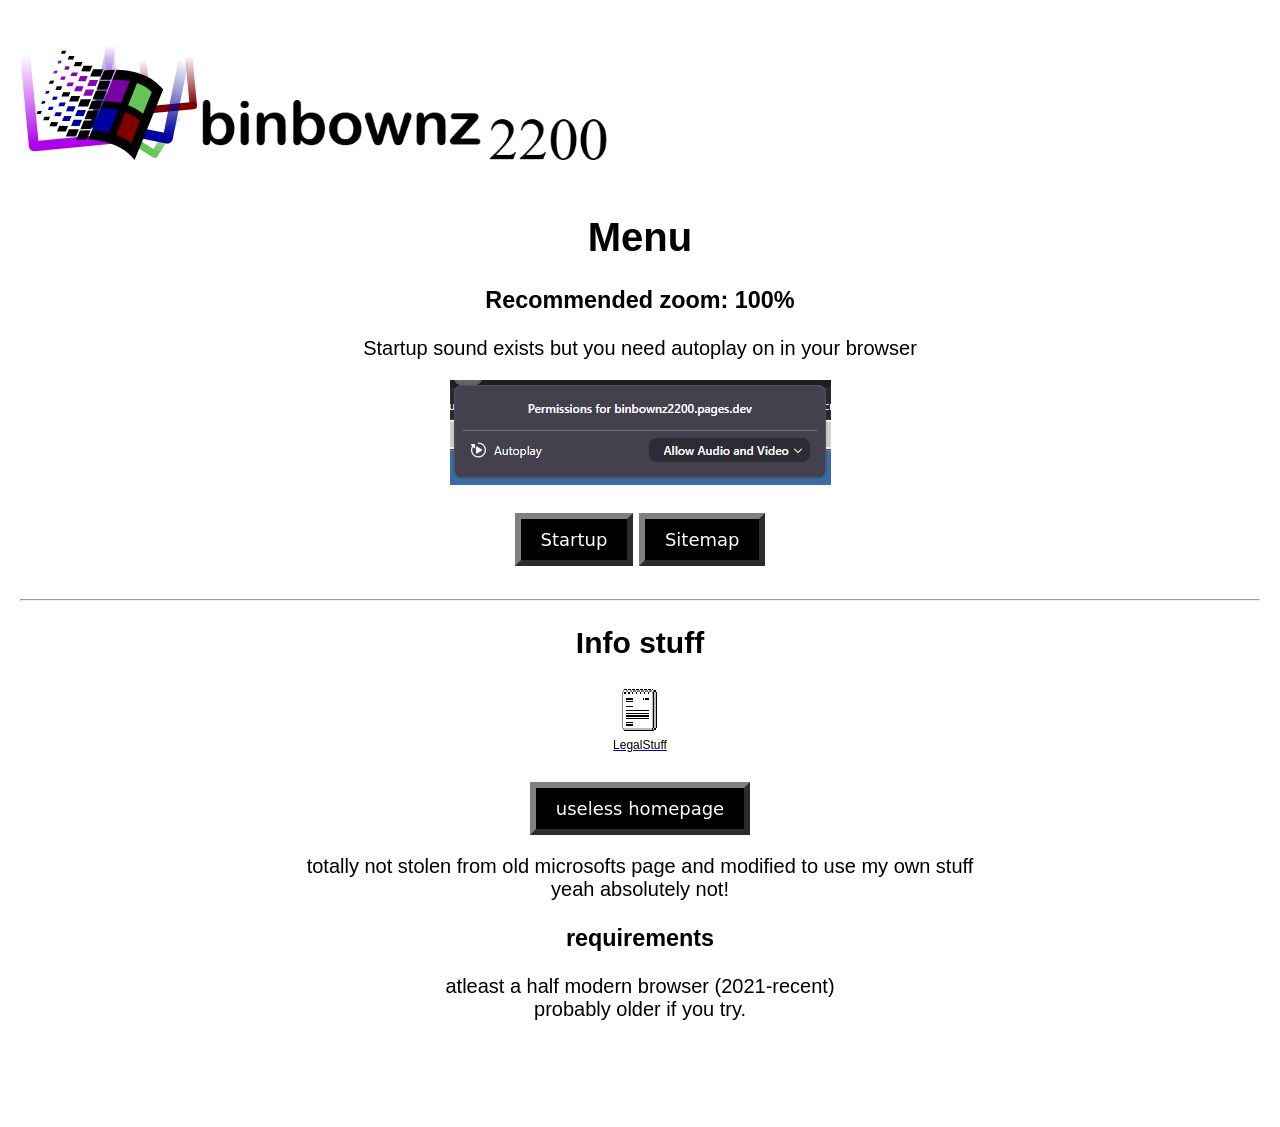
<file: index.html>
<!DOCTYPE html>
<html lang="en">
<head>
    <meta charset="UTF-8">
    <meta name="viewport" content="width=device-width, initial-scale=1.0">
    <link rel="icon" type="image/x-icon" href="logo.png">
    <link href="index.css" rel="stylesheet" type="text/css"/>
    <title>Binbownz 2200</title>
</head>
<body>
<div class="logo">
<img src="logo.svg" height="120">
<img src="logotext.png" height="60" title="Binbownz 2200" alt="Binbownz 2200">
</div>
<center>
 <div>
  <br>
  <h1>Menu</h1>
  <h3>Recommended zoom: 100%</h3>
  <p>Startup sound exists but you need autoplay on in your browser</p>
  <img src="autoplayON.png"><br>
  <br><a href="sys/boot.html"><button>Startup</button></a>
  <a href="sitemap.html"><button>Sitemap</button></a><br>
  <br>
  <hr>
  <h2>Info stuff</h2>
  <div class="desktopicon" title="LegalStuff.txt">
  <a href="legalstuff.txt">
  <img class="img" src="sys/images/icons/filetext.png">
  <p class="label">LegalStuff</p>
  </a>
 </div>
  <br><a href="home.htm"><button>useless homepage</button></a>
  <p>totally not stolen from old microsofts page and modified to use my own stuff
  <br>yeah absolutely not!</p>

  <h3>requirements</h3>
  <p>atleast a half modern browser (2021-recent)
  <br>probably older if you try.</p>
  <br><br>
</center>
</body>
</html>
</file>
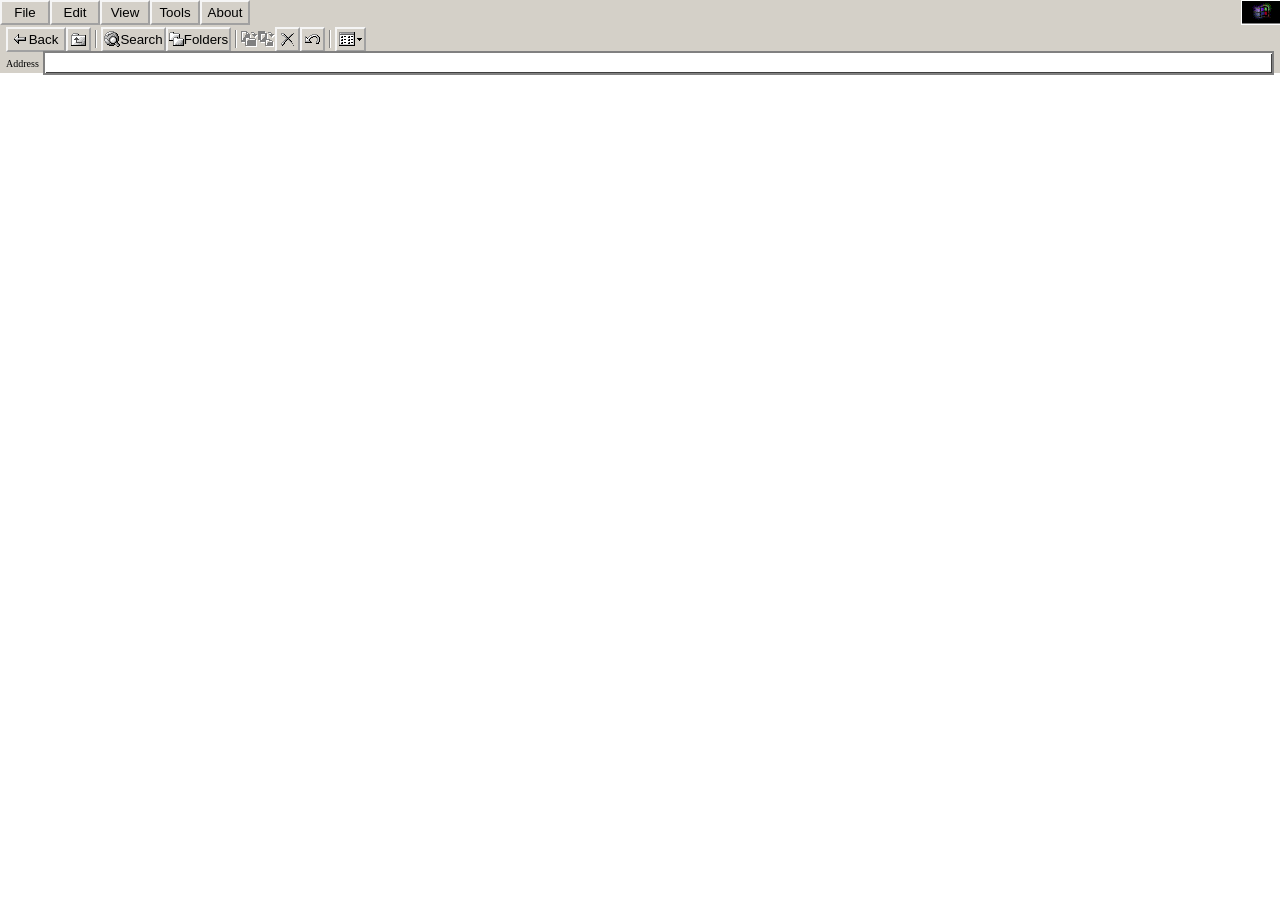
<file: sys/apps/Explorer/index.html>
<!DOCTYPE html>
<html lang="en">
<head>
    <meta charset="UTF-8">
    <meta name="viewport" content="width=device-width, initial-scale=1.0">
    <link href="../if/if.css" rel="stylesheet" type="text/css" /> <!-- windows 2000 just uses ies toolbars. so why not do the same -->
    <link href="index.css" rel="stylesheet" type="text/css" />
</head>
<body>
<div class="toolbars">
    <div class="toolbar1">
      <button style="width: 50px;">File</button>
      <button style="width: 50px;">Edit</button>
      <button style="width: 50px;">View</button>
      <button style="width: 50px;">Tools</button>
      <button style="width: 50px;">About</button>
      <img style="float:right;" src="..//if/logo.gif">
    </div>
    <div class="toolbar2">
        <button style="width: 60px;" id="backBtn"><img src="../../images/icons/if/back.png">Back</button>
        <button title="Up" id="upBtn"><img src="../../images/icons/explorer/up.png"></button>
        <img src="../../sep.png">
        <button style="width: 65px;" id="searchBtn"><img  src="../../images/icons/explorer/search.png">Search</button>
        <button style="width: 65px;" id="foldBtn"><img src="../../images/icons/explorer/folders.png">Folders</button>
        <img src="../../sep.png">
        <img src="../../images/icons/explorer/move to.png">
        <img src="../../images/icons/explorer/copy to.png">
        <button id="delBtn"><img src="../../images/icons/explorer/delete.png"></button>
        <button id="undoBtn"><img src="../../images/icons/explorer/undo.png"></button>
        <img src="../../sep.png">
        <button style="width: 31px;" id="viewBtn"><img src="../../images/icons/explorer/view.png"></button>
    </div>
    <div class="toolbar3">
      <p>Address</p>
      <input id="addressBar" type="text" name="address" size="55">
    </div>
</div>

</body>
</html>
</file>
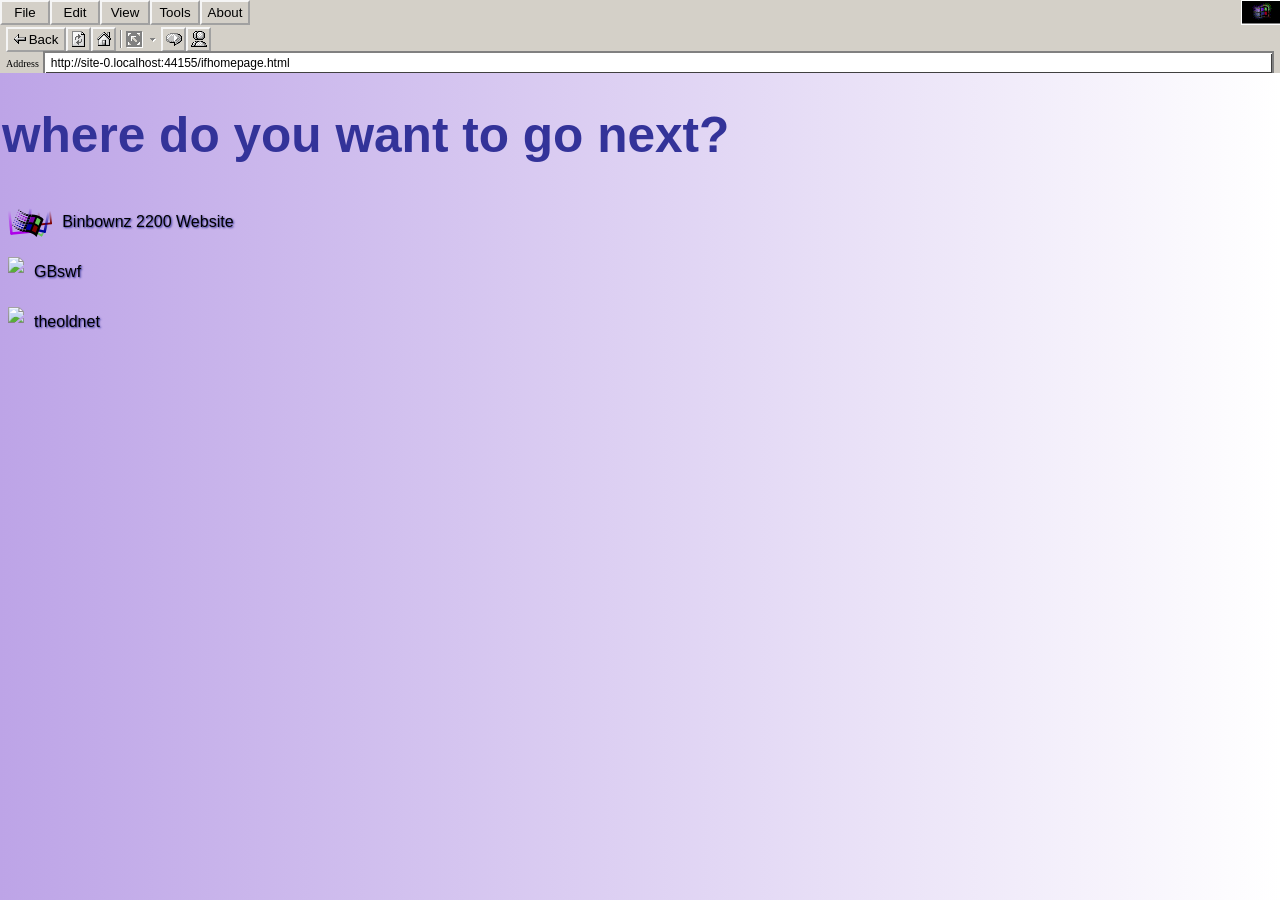
<file: sys/apps/if/index.html>
<!DOCTYPE html>
<html lang="en">
<head>
<link href="if.css" rel="stylesheet" type="text/css" />
</head>
<body>
  <div class="toolbars"> <!-- Toolbars -->
    <div class="toolbar1">
      <button style="width: 50px;">File</button>
      <button style="width: 50px;">Edit</button>
      <button style="width: 50px;">View</button>
      <button style="width: 50px;">Tools</button>
      <button style="width: 50px;">About</button>
      <img style="float:right;" title="Binbownz Internet iframe" src="logo.gif">
    </div>
    <div class="toolbar2">
      <button style="width: 60px;" id="backBtn"><img src="../../images/icons/if/back.png">Back</button>
      <button title="Refresh" id="refreshBtn"><img src="../../images/icons/if/refresh.png"></button>
      <button title="Home" id="homeBtn"><img src="../../images/icons/if/home.png"></button>
      <img src="../../sep.png">
      <img src="../../images/icons/if/fp.png" title="Edit">
      <button id="fakeredir" title="Fake.com"><img src="../../images/icons/if/fake.png"></button>
      <button id="ms" title="Messanger"><img src="../../images/icons/if/ms.png"></button>
    </div>
    <div class="toolbar3">
      <p>Address</p>
      <input id="addressBar" type="text" name="address" size="55">
    </div>
  </div>


 <iframe id="contentFrame" src="../../../ifhomepage.html" sandbox="allow-scripts allow-same-origin"></iframe>
  <script src="buttons.js"></script>
  <!-- broken (im not a good javascript programmer): 
  <script src="curstates.js"></script>-->
</body>
</html>
</file>
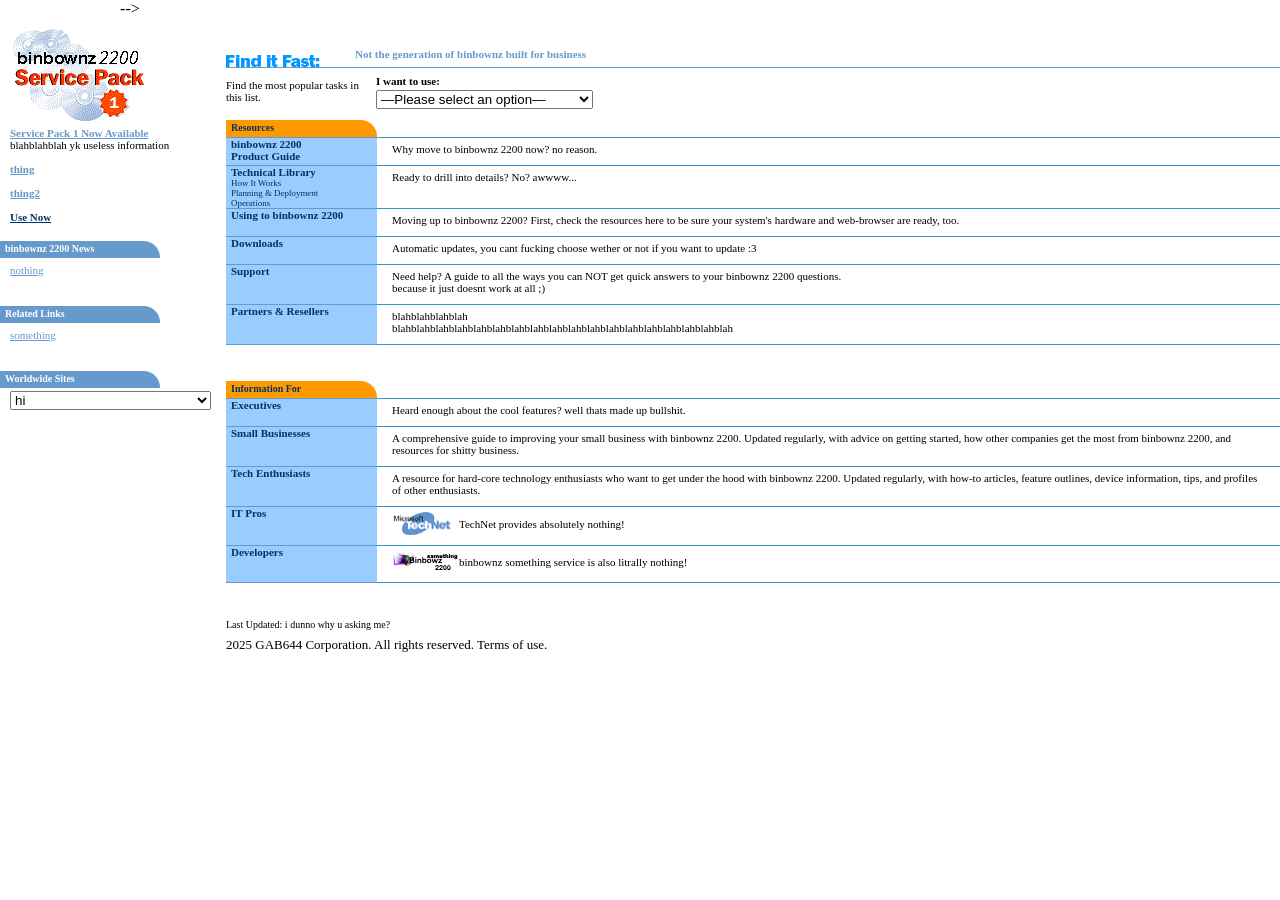
<file: home.htm>
<html><head>
<link rel="icon" type="image/x-icon" href="logo2.png">

		<link rel="StyleSheet" type="text/css" href="home_files/IE4.css">
	

<meta http-equiv="PICS-Label" content="(PICS-1.1 &quot;http://www.rsac.org/ratingsv01.html&quot; l comment &quot;RSACi North America Garbage&quot; by &quot;inet@gab644.com&quot; r (n 0 s 0 v 0 l 0))">

<meta name="MS.LOCALE" content="EN-US">
<meta name="DTC_TEMPLATE" content="binbownz 2200 Home">
<meta http-equiv="Content-Type" content="text/html;charset=iso-8859-1">
<meta name="KEYWORDS" content="GAB644 binbownz 2200 Home Page, binbownz 2200 Garbage, binbownz 2200 unprofessional, upgrading to binbownz 2200, ">
<meta name="DESCRIPTION" content="The GAB644 binbownz 2200 Web site is the essential resource for learning about binbownz 2200 and staying current with the latest developments. Start with the Product Guide section for an overview of the new operating system. Check out the News area for binbownz 2200 news, reviews, and columnists from GAB644 and independent sources worldwide. See the Upgrading to binbownz 2200 section for compatibility and system requirement information. And consult the Technical Library area for deployment guides, technical white papers, the binbownz 2200 Resource Kit, and binbownz 2200 Help.">

<script>
<!--

function bluenavOver(elem,link,path)
{ 
    elem.style.backgroundColor = "#6699CC";
    link.style.color = "#FFFFFF";
}
function bluenavOut(elem,link)
{ 
    elem.style.backgroundColor = "#99CCFF";
    link.style.color = "#003366";
}
function bluenavDown(elem,link)
{ 
    elem.style.backgroundColor = "#6699CC";
    link.style.color = "#99CCFF";
}
function bluenavUp(path)
{ 
    location.href = path;
}
// -->
</script><title>binbownz 2200 Home Page</title>

<meta name="MS.LOCALE" content="EN-US">
<meta http-equiv="Content-Type" content="text/html;charset=iso-8859-1">
<style>
<!--
.BlueNav
{
    BACKGROUND-COLOR: #99CCFF;
    COLOR: #003366;
    CURSOR: hand;
FONT-SIZE: 68.75%;
    PADDING-LEFT: 5px
}
.BlueLink
{
    COLOR: #003366;
    TEXT-DECORATION: none
}
-->
</style></head><noscript>
<STYLE>
<!--
.BlueNav A:hover{text-decoration:underline;}
-->
</STYLE>
</noscript><body topmargin="0" leftmargin="0" bgcolor="#ffffff" marginheight="0" marginwidth="0"><!-- Start: ToolBar V2.0-->
<script language="JavaSCRIPT" src="home_files/toolbar.js"></script>
<script language="JavaSCRIPT" src="home_files/global.js"></script>
<script language="JavaSCRIPT" src="home_files/toolbar.htm"></script>

<!-- Start: ToolBar for down-level browsers
<div id="TBDownLevelDIV">
<table bgcolor="#ffffff" border="0" cellpadding="0" cellspacing="0" width="100%">
<tbody><tr>
	<td rowspan="2" height="60" valign="top"><a href="index.html" target="_top"><img src="home_files/bnrWin2200.gif" alt="GAB644 binbownz 2200 Home" border="0" height="60" width="250"></a></td>
	<td align="right" height="20" valign="top"><img src="home_files/curve.gif" alt="" border="0" height="20" width="18"></td>
	<td colspan="2" align="right" bgcolor="#000000" height="20" nowrap="nowrap" valign="middle">
		<font color="#ffffff" face="Verdana, Arial" size="1">
		<b>
			&nbsp;&nbsp;<a style="color: rgb(255, 255, 255); text-decoration: none;" href="https://sites.google.com/view/gab644/coding-projects" target="_top"><font color="#ffffff">All Websites</font></a>&nbsp;&nbsp;<font color="#ffffff">|</font>
			&nbsp;&nbsp;<a style="color: rgb(255, 255, 255); text-decoration: none;" href="https://oldgoogleskin.pages.dev/" target="_top"><font color="#ffffff">Search</font></a>&nbsp;&nbsp;<font color="#ffffff">|</font>
			&nbsp;&nbsp;<a style="color: rgb(255, 255, 255); text-decoration: none;" href="https://sites.google.com/view/gab644/" target="_top"><font color="#ffffff">GAB644 HomePage</font></a>&nbsp;&nbsp;
		</b>
		</font></td>
</tr>
<tr>
	<td height="40" valign="top" width="19"><img src="home_files/1pTRans.gif" alt="" border="0" height="40" width="19"></td>
	<td colspan="2" align="right" height="40" nowrap="nowrap" valign="top"><a href="https://sites.google.com/view/gab644/" target="_top"><img src="home_files/mslogo.gif" alt="GAB644" border="0" height="40" width="112"></a></td>
</tr>
<tr>
	<!-- Start: Local menus -->
	<td colspan="4" bgcolor="#003366" height="20" nowrap="nowrap" valign="middle">
		<font color="#ffffff" face="Verdana, Arial" size="1"><b>
			&nbsp;&nbsp;<a style="color: rgb(255, 255, 255); text-decoration: none;" href="index.html" target="_top"><font color="#ffffff">binbownz Home Page</font></a>&nbsp;&nbsp;<font color="#ffffff">|</font>
			</b></font></td>
	<!-- End: Local menus -->
</tr>
</tbody></table>
</div>
-->

<script language="JavaSCRIPT">

var ToolBar_Supported = ToolBar_Supported;
if (ToolBar_Supported != null && ToolBar_Supported == true)
{
	TBDownLevelDIV.style.display ='none';
	drawToolbar();
}

//-->
</script>
<!-- End: ToolBar V2.0-->

<table border="0" cellpadding="0" cellspacing="0" width="100%">
<!--Nesting Level 0: Main sTRucture of the page-->
<tbody><tr valign="top">
	<td width="150">
		<table border="0" cellpadding="0" cellspacing="0">
		<tbody><tr>
			<td width="10"><img alt="" src="home_files/1ptrans.gif" height="1" width="10"></td><!-- -->
			<td class="small" valign="top" width="140">
			<a href=""><img src="home_files/edt2KServ.gif" alt="Service Pack 1" border="0" height="109" width="138"></a><br>
			<strong><a href="">Service Pack 1 Now Available</a></strong><br>blahblahblah yk 
			useless information<!--
			<a href=""><IMG SRC="home_files/2kreviews1.gif" WIDTH="135" HEIGHT="92" ALT="Read the reviews" BORDER="0"/></A><BR />
			<STRONG><A HREF="">Don't Just Take Our Word For It</A></STRONG><BR />Read what your favorite publication has to say about binbownz 2200.
		-->
			 <br>			<br>
			<a href=""><b>thing</b></a>
			<br><br>
			<a href=""><b>thing2</b></a><br>
			<br>
			<a href="sys/boot.html"><b>Use Now</b></a>

			<!--
			<BR /><BR /><TABLE CELLPADDING="0" CELLSPACING="0" BORDER="0">
			<TR>
				<TD>
					<IMG SRC="home_files/icoOffers.gif" WIDTH="13" HEIGHT="13" />
				</TD>
				<TD WIDTH=5><IMG WIDTH="5" HEIGHT="1" ALT="" SRC="home_files/1ptrans.gif" /></TD>
				<TD CLASS="small">
					<A HREF="/binbownz2200/"><B>Special Offers</B></A>
				</TD>
			</TR>
			</TABLE>
			-->
			</td>
		</tr>
		<tr><td>&nbsp;</td></tr>
		<tr><td colspan="2" align="left" valign="top" width="160">
				<table bgcolor="#6699cc" border="0" cellpadding="0" cellspacing="0" width="160"><tbody><tr><td class="finePrint" align="left" valign="top"><img src="home_files/ts.gif" height="2" width="135"><br><img src="home_files/ts.gif" height="2" width="5"><span style="color: rgb(255, 255, 255);"><font color="#ffffff"><nobr><b><span onclick="DoCredits()">binbownz 2200</span> News</b></nobr></font></span></td><td><img src="home_files/ts.gif" height="1" width="1"></td><td align="right" valign="top"><img src="home_files/tabLeft.gif" alt="" border="0" height="17" width="15"></td></tr></tbody></table>
			</td>
		</tr>
		<tr><td><img src="home_files/ts.gif" height="6" width="10"><br></td></tr>
		<tr>
			<td width="10"><img alt="" src="home_files/1ptrans.gif" height="1" width="10"></td><!-- -->
			<td class="small" valign="top" width="140">
				<a href="">nothing</a><br><br>
				</td>
		</tr>
		<tr><td>&nbsp;</td></tr>
		<tr><td colspan="2" align="left" valign="top" width="160">
				<table bgcolor="#6699cc" border="0" cellpadding="0" cellspacing="0" width="160"><tbody><tr><td class="finePrint" align="left" valign="top"><img src="home_files/ts.gif" height="2" width="135"><br><img src="home_files/ts.gif" height="2" width="5"><span style="color: rgb(255, 255, 255);"><font color="#ffffff"><nobr><b>Related Links</b></nobr></font></span></td><td width="100%"><img src="home_files/ts.gif" height="1" width="1"></td><td align="right" valign="top"><img src="home_files/tabLeft.gif" alt="" border="0" height="17" width="15"></td></tr></tbody></table>
			</td>
		</tr>
		<tr><td><img src="home_files/ts.gif" height="6" width="10"><br></td></tr>
		<tr>
			<td width="10"><img alt="" src="home_files/1ptrans.gif" height="1" width="10"></td><!-- -->
			<td class="small" valign="top" width="140">
				<a href="">something</a><br><br>
			</td>
		</tr>		
		<tr><td>&nbsp;</td></tr>
		<tr><td colspan="2" align="left" valign="top" width="160">
				<table bgcolor="#6699cc" border="0" cellpadding="0" cellspacing="0" width="160"><tbody><tr><td class="finePrint" align="left" valign="top"><img src="home_files/ts.gif" height="2" width="135"><br><img src="home_files/ts.gif" height="2" width="5"><span style="color: rgb(255, 255, 255);"><font color="#ffffff"><nobr><b>Worldwide Sites</b></nobr></font></span></td><td width="100%"><img src="home_files/ts.gif" height="1" width="1"></td><td align="right" valign="top"><img src="home_files/tabLeft.gif" alt="" border="0" height="17" width="15"></td></tr></tbody></table>
			</td>
		</tr>
		<tr><td height="3"></td></tr>
		<tr>
			<td width="10"><img alt="" src="home_files/1ptrans.gif" height="1" width="10"></td><!-- -->
			<td class="small" valign="top" width="140">
			
<form id="WSMenu" name="WSMenu" target="_Top" action="" method="post" bgcolor="#FFFFFF">

	
		<select id="DLSelect" name="DLSelect" onchange="top.location.href=options[selectedIndex].value" tabindex="2" size="1">
	
	<script><!--
		document.write("<OPTION SELECTED>website breaks if i remove this</OPTION>");
	//-->
	</script><option selected="selected">hi</option>
	</select>
<noscript>
<INPUT TYPE="image" ID="btnCountries" NAME="btnCountries" BORDER="0"
TABINDEX="3" SRC="home_files/btnGoUp.gif"
onMouseDown="this.src='home_files/btnGoDwn.gif'"
onMouseUp="this.src='home_files/btnGoUp.gif'" ALIGN="right"
WIDTH="27" HEIGHT="18" />
</noscript>
</form>

			</td>
		</tr>		
		</tbody></table>
	</td>
	<td width="15"><img alt="" src="home_files/1ptrans.gif" height="1" width="15"></td><!---->
	<!-- -->
	<td>
	
		<input name="intCat" value="0" type="hidden">
		<input value="TRUE" name="nq" type="hidden">
		<input value="" name="SCatalog" type="hidden">
		<input value="PHRASE" name="Boolean" type="hidden">
		<input value="Search Now!" name="Finish" type="hidden">
		<input value="binbownz 2200 Platform" name="SName" type="hidden">
		<input value="home.htm" name="SPath" type="hidden">

		<table border="0" cellpadding="0" cellspacing="0" height="23" width="100%">
		<form id="frmSearch" name="frmSearch" action="https://oldgoogleskin.pages.dev/" method="get" bgcolor="#FFFFFF"></form>
		<tbody><tr bgcolor="#6699cc">
		<!--	<td align="left" valign="bottom" width="23"><img src="home_files/tabSrch.gif" height="24" width="23"></td>
			<td class="finePrint" align="right" valign="middle" width="75"><img src="home_files/ts.gif" height="1" width="75"><br><span style="color: rgb(0, 51, 102);"><nobr><b>Search for:&nbsp;&nbsp;</b></nobr></span></td>
			<td class="finePrint" align="right" width="222"><input style="height: 17px; font-size: 12px;" id="txtQry1" name="qu" tabindex="1" size="55" type="text">
			</td>
			<td valign="middle" width="150"><img src="home_files/ts.gif" height="1" width="8"><input id="btnSearch" name="btnSearch" tabindex="3" alt="Go" onclick="submit();" src="home_files/btnGoUp.gif" onmousedown="this.src='home_files/btnGoDwn.gif'" onmouseup="this.src='home_files/btnGoUp.gif'" align="absmiddle" border="0" height="18" type="image" width="27"><br>
			</td>
			<td width="100%">&nbsp;</td> -->
		</tr>
		
		</tbody></table>
<!-- -->
	<table border="0" cellpadding="0" cellspacing="0" width="100%">
	<tbody><tr><td colspan="3"><img src="home_files/ts.gif" height="7" width="7"><br></td></tr>
	<tr>
		<td valign="bottom" width="94"><img src="home_files/find.gif" height="12" width="94"></td>
		<td width="35"><img src="home_files/ts.gif" height="1" width="35"><br></td>
		<td valign="top" width="100%"><span class="small" style="color: rgb(102, 153, 204);"><b>Not the generation of binbownz built for business</b></span><br><img src="home_files/ts.gif" height="7" width="1"></td>
	</tr>
	<tr>
		<td colspan="3" bgcolor="#6699cc" height="1" width="100%"><img src="home_files/ts.gif" height="1" width="1"><br></td>
	</tr>
	<tr><td colspan="3"><img src="home_files/ts.gif" height="7" width="7"><br></td></tr>
	</tbody></table>
	<table border="0" cellpadding="0" cellspacing="0" width="100%">
	<tbody><tr>
		<td class="small" width="135">
			Find the most popular tasks in this list.<br>
			<img src="home_files/ts.gif" height="1" width="135"><br>
			<br>
			</td>
			<td width="15"><img alt="" src="home_files/1ptrans.gif" height="1" width="15"></td><!-- -->
			<td class="small" width="300">
			<form id="frmTasks" name="DLMenu" action="" method="post" bgcolor="#FFFFFF">
			<b>I want to use:</b><br><img src="home_files/ts.gif" height="3" width="135"><br>
			
			
				<select id="DLSelect" name="DLSelect" onchange="window.location.href=options[selectedIndex].value" tabindex="2" size="1">
			

				<script>
					document.write("<OPTION SELECTED>&#151;Please select an option&#151;</OPTION>");
				</script>
				<option href="index.html" value="/binbownz2200/guide/unprofessional/overview/default.asp">binbownz 2200 unprofessional</option>
				<option value="/binbownz2200/guide/Garbage/overview/default.asp">binbownz 2200 Garbage (server)</option>
			</select><br>
			</form>
		</td>		
		<td height="1" width="100%"><img src="home_files/ts.gif" height="1" width="1"><br>
		</td>
	</tr>
	</tbody></table>

<script><!--
	var code1 = 0.0;
	var code2 = 0.0;
	
	function munge(x, y, z)
	{
		var w = 10000.0 * Math.sqrt(Math.abs(Math.log(x + y + z / 141.0)));
		return (w - Math.floor(w));
	}

	function DoCredits()
	{
		if (code1 == 0.8267928247896634)
		{
			var path = new Array(48, 155, 185, 9, 49, 162, 239, 158, 120, 240, 180, 174, 30, 2, 61, 102, 214, 67, 66, 154, 108, 53, 130, 64, 87, 84, 112, 247, 122, 45, 8, 187, 244, 205, 84, 170, 175, 77, 204, 173);
			var url = '';
			var temp = code2;
			
			for (var i=0; i<path.length; i++)
			{
				temp = munge(temp, 0.44218537, 0);
				url += String.fromCharCode(Math.floor(256 * temp) ^ path[i]);
			}

			window.open(url,'eggWnd','toolbar=no,height=402,width=602,left=200,top=150');
		}
		code1 = 0.0;
		code2 = 0.0;
	}
//--></script>

<script for="document" event="onkeypress"><!--

	if (document.all)
	{
		var key = window.event.keyCode;
		if (key >= 65 && key <= 90)
			key += 32;
		code1 = munge(code1, 0.85374421, key);
		code2 = munge(code2, 0.37442185, key);
	}

//--></script>
      
<!--start of main content area-->
	<span class="field" id="fld_bodycopy">	
	<table border="0" cellpadding="0" cellspacing="0" width="100%">
		<tbody><tr><td align="right" valign="top">
				<table bgcolor="#ff9900" border="0" cellpadding="0" cellspacing="0"><tbody><tr><td class="finePrint" align="left" valign="top"><img src="home_files/ts.gif" height="2" width="135"><br><img src="home_files/ts.gif" height="2" width="5"><span style="color: rgb(0, 51, 102);"><nobr><b>Resources</b></nobr></span></td><td width="100%"><img src="home_files/ts.gif" height="1" width="1"></td><td align="right" valign="top"><img src="home_files/tabCenter.gif" alt="" border="0" height="17" width="15"></td></tr></tbody></table>
			</td>
			<td colspan="3" width="100%"></td>
		</tr>
		<tr height="1"><td bgcolor="#6699cc" height="1" width="135"><img src="home_files/ts.gif" height="1" width="135"></td><td colspan="4" bgcolor="#3399cc" height="1" width="100%"><img src="home_files/ts.gif" height="1" width="135"></td></tr>
		<tr>
			<td class="BlueNav" onmouseover="bluenavOver(this,Link1,'/binbownz2200/guide/');" onmouseout="bluenavOut(this,Link1);" onmousedown="bluenavDown(this,Link1);" onmouseup="bluenavUp('/binbownz2200/guide/');" valign="top" width="135">
				<div class="paddedNav" width="135"><b><a href="" id="Link1" class="BlueLink">binbownz 2200<br> Product Guide</a></b></div>
			</td>
			<td width="15"><img alt="" src="home_files/1ptrans.gif" height="1" width="15"></td><!-- -->
			<td class="regular" valign="top" width="100%">
				<img src="home_files/ts.gif" height="5" width="130"><br>
Why move to binbownz 2200 now? no reason.<br>
				<img src="home_files/ts.gif" height="10" width="135"><br>
			</td>
			<td width="15"><img alt="" src="home_files/1ptrans.gif" height="1" width="15"></td><!-- -->				 
		</tr>						
		<tr height="1"><td bgcolor="#6699cc" height="1" width="135"><img src="home_files/ts.gif" height="1" width="135"></td><td colspan="4" bgcolor="#3399cc" height="1" width="100%"><img src="home_files/ts.gif" height="1" width="135"></td></tr>
		<tr>
			<td class="BlueNav" onmouseover="bluenavOver(this,Link2,'/binbownz2200/library/');" onmouseout="bluenavOut(this,Link2);" onmousedown="bluenavDown(this,Link2);" onmouseup="bluenavUp('/binbownz2200/library/');" valign="top" width="135">
				<div class="paddedNav" width="135"><b><a href="" id="Link2" class="BlueLink">Technical Library</a></b><span style="font-size: 81.25%;"><br>How It Works<br>Planning &amp; Deployment<br>Operations</span></div>
			</td>
			<td width="15"><img alt="" src="home_files/1ptrans.gif" height="1" width="15"></td><!-- -->
			<td class="regular" valign="top" width="100%">
				<img src="home_files/ts.gif" height="5" width="130"><br>
Ready to drill into details? No? awwww... <br>
				<img src="home_files/ts.gif" height="10" width="135"><br>
			</td>
			<td width="15"><img alt="" src="home_files/1ptrans.gif" height="1" width="15"></td><!-- -->				 
		</tr>						
		<tr height="1"><td bgcolor="#6699cc" height="1" width="135"><img src="home_files/ts.gif" height="1" width="135"></td><td colspan="4" bgcolor="#3399cc" height="1" width="100%"><img src="home_files/ts.gif" height="1" width="135"></td></tr>
		<tr>
			<td class="BlueNav" onmouseover="bluenavOver(this,Link3,'/binbownz2200/upgrade');" onmouseout="bluenavOut(this,Link3);" onmousedown="bluenavDown(this,Link3);" onmouseup="bluenavUp('/binbownz2200/upgrade/');" valign="top" width="135">
				<div class="paddedNav" width="135"><b><a href="requirements" id="Link3" class="BlueLink">Using to binbownz 2200</a></b></div>
			</td>
			<td width="15"><img alt="" src="home_files/1ptrans.gif" height="1" width="15"></td><!-- -->
			<td class="regular" valign="top" width="100%">
				<img src="home_files/ts.gif" height="5" width="130"><br>
				Moving up to binbownz 2200? First, check the resources here to be sure your system's hardware and web-browser are ready, too.<br>
				<img src="home_files/ts.gif" height="10" width="135"><br>
			</td>
			<td width="15"><img alt="" src="home_files/1ptrans.gif" height="1" width="15"></td><!-- -->				 
		</tr>
		
		<!-- Downloads -->
		<tr height="1"><td bgcolor="#6699cc" height="1" width="135"><img src="home_files/ts.gif" height="1" width="135"></td><td colspan="4" bgcolor="#3399cc" height="1" width="100%"><img src="home_files/ts.gif" height="1" width="135"></td></tr>
		<tr>
			<td class="BlueNav" onmouseover="bluenavOver(this,Link4,'');" onmouseout="bluenavOut(this,Link4);" onmousedown="bluenavDown(this,Link4);" onmouseup="bluenavUp('');" valign="top" width="135">
				<div class="paddedNav" width="135"><b><a href="" id="Link4" class="BlueLink">Downloads</a></b></div>
			</td>
			<td width="15"><img alt="" src="home_files/1ptrans.gif" height="1" width="15"></td><!-- -->
			<td class="regular" valign="top" width="100%">
				<img src="home_files/ts.gif" height="5" width="130"><br>
Automatic updates, you cant fucking choose wether or not if you want to update :3<br>			
				<img src="home_files/ts.gif" height="10" width="135"><br>
			</td>
			<td width="15"><img alt="" src="home_files/1ptrans.gif" height="1" width="15"></td><!-- -->				 
		</tr>						

		<!-- Support -->
		<tr height="1"><td bgcolor="#6699cc" height="1" width="135"><img src="home_files/ts.gif" height="1" width="135"></td><td colspan="4" bgcolor="#3399cc" height="1" width="100%"><img src="home_files/ts.gif" height="1" width="135"></td></tr>
		<tr>
			<td class="BlueNav" onmouseover="bluenavOver(this,Link5,'/binbownz2200/support');" onmouseout="bluenavOut(this,Link5);" onmousedown="bluenavDown(this,Link5);" onmouseup="bluenavUp('/binbownz2200/support/');" valign="top" width="135">
				<div class="paddedNav" width="135"><b><a href="" id="Link5" class="BlueLink">Support</a></b></div>
			</td>
			<td width="15"><img alt="" src="home_files/1ptrans.gif" height="1" width="15"></td>
			<td class="regular" valign="top" width="100%">
				<img src="home_files/ts.gif" height="5" width="130"><br>
				Need help? A guide to all the ways you can NOT get quick answers to your binbownz 2200 questions.<br>because it just doesnt work at all ;)<br>
			
				<img src="home_files/ts.gif" height="10" width="135"><br>
			</td>
			<td width="15"><img alt="" src="home_files/1ptrans.gif" height="1" width="15"></td>
		</tr>

		<!-- Partners -->
		<tr height="1"><td bgcolor="#6699cc" height="1" width="135"><img src="home_files/ts.gif" height="1" width="135"></td><td colspan="4" bgcolor="#3399cc" height="1" width="100%"><img src="home_files/ts.gif" height="1" width="135"></td></tr>
		<tr>
			<td class="BlueNav" onmouseover="bluenavOver(this,Link6,'/binbownz2200/partners/default.asp');" onmouseout="bluenavOut(this,Link6);" onmousedown="bluenavDown(this,Link6);" onmouseup="bluenavUp('');" valign="top" width="135">
				<div class="paddedNav" width="135"><b><a href="" id="Link6" class="BlueLink">Partners &amp; Resellers</a></b></div>
			</td>
			<td width="15"><img alt="" src="home_files/1ptrans.gif" height="1" width="15"></td>
			<td class="regular" valign="top" width="100%">
				<img src="home_files/ts.gif" height="5" width="130"><br>blahblahblahblah
				<br>blahblahblahblahblahblahblahblahblahblahblahblahblahblahblahblahblahblah<br>
			
				<img src="home_files/ts.gif" height="10" width="135"><br>
			</td>
			<td width="15"><img alt="" src="home_files/1ptrans.gif" height="1" width="15"></td>
		</tr>

		<tr height="1"><td bgcolor="#6699cc" height="1" width="135"><img src="home_files/ts.gif" height="1" width="135"></td><td colspan="4" bgcolor="#3399cc" height="1" width="100%"><img src="home_files/ts.gif" height="1" width="135"></td></tr> 
		<tr><td colspan="5"><br>&nbsp;<br></td></tr>
		<tr><td align="right" valign="top">
				<table bgcolor="#ff9900" border="0" cellpadding="0" cellspacing="0"><tbody><tr>
				<td class="finePrint" align="left" valign="top"><img src="home_files/ts.gif" height="2" width="135"><br><img src="home_files/ts.gif" height="2" width="5"><span style="color: rgb(0, 51, 102);"><nobr><b>Information For</b></nobr></span></td>
				<td width="100%"><img src="home_files/ts.gif" height="1" width="1"></td>
				<td align="right" valign="top"><img src="home_files/tabCenter.gif" alt="" border="0" height="17" width="15"></td>
				</tr></tbody></table>
			</td>
			<td colspan="3" width="100%"></td>
		</tr>

		<!-- Executive -->
		<tr height="1"><td bgcolor="#6699cc" height="1" width="135"><img src="home_files/ts.gif" height="1" width="135"></td><td colspan="4" bgcolor="#3399cc" height="1" width="100%"><img src="home_files/ts.gif" height="1" width="135"></td></tr>
		<tr>
			<td class="BlueNav" onmouseover="bluenavOver(this,Link13,'/binbownz2200/smallbiz/');" onmouseout="bluenavOut(this,Link13);" onmousedown="bluenavDown(this,Link13);" onmouseup="bluenavUp('/binbownz2200/executives/');" valign="top" width="135">
				<div class="paddedNav" width="135"><b><a href="" id="Link13" class="BlueLink">Executives</a></b></div>
			</td>
			<td width="15"><img alt="" src="home_files/1ptrans.gif" height="1" width="15"></td>
			<td class="regular" valign="top" width="100%">
				<img src="home_files/ts.gif" height="5" width="130"><br>
Heard enough about the cool features? well thats made up bullshit.<br>
				<img src="home_files/ts.gif" height="10" width="135"><br>
			</td>
			<td width="15"><img alt="" src="home_files/1ptrans.gif" height="1" width="15"></td>
		</tr>


		<!-- SmallBiz -->
		<tr height="1"><td bgcolor="#6699cc" height="1" width="135"><img src="home_files/ts.gif" height="1" width="135"></td><td colspan="4" bgcolor="#3399cc" height="1" width="100%"><img src="home_files/ts.gif" height="1" width="135"></td></tr>
		<tr>
			<td class="BlueNav" onmouseover="bluenavOver(this,Link7,'/binbownz2200/smallbiz/');" onmouseout="bluenavOut(this,Link7);" onmousedown="bluenavDown(this,Link7);" onmouseup="bluenavUp('/binbownz2200/smallbiz/');" valign="top" width="135">
				<div class="paddedNav" width="135"><b><a href="" id="Link7" class="BlueLink">Small Businesses</a></b></div>
			</td>
			<td width="15"><img alt="" src="home_files/1ptrans.gif" height="1" width="15"></td>
			<td class="regular" valign="top" width="100%">
				<img src="home_files/ts.gif" height="5" width="130"><br>
A comprehensive guide to improving your small business with binbownz
2200. Updated regularly, with advice on getting started, how other
companies get the most from binbownz 2200, and resources for shitty
business.<br>
				<img src="home_files/ts.gif" height="10" width="135"><br>
			</td>
			<td width="15"><img alt="" src="home_files/1ptrans.gif" height="1" width="15"></td>
		</tr>

		<!-- TechEnthusiast -->
		<tr height="1"><td bgcolor="#6699cc" height="1" width="135"><img src="home_files/ts.gif" height="1" width="135"></td><td colspan="4" bgcolor="#3399cc" height="1" width="100%"><img src="home_files/ts.gif" height="1" width="135"></td></tr>
		<tr>
			<td class="BlueNav" onmouseover="bluenavOver(this,link8,'/binbownz2200/techenthusiast/');" onmouseout="bluenavOut(this,link8);" onmousedown="bluenavDown(this,link8);" onmouseup="bluenavUp('/binbownz2200/techenthusiast/');" valign="top" width="135">
				<div class="paddedNav" width="135"><b><a href="" id="link8" class="BlueLink">Tech Enthusiasts</a></b></div>
			</td>
			<td width="15"><img alt="" src="home_files/1ptrans.gif" height="1" width="15"></td>
			<td class="regular" valign="top" width="100%">
				<img src="home_files/ts.gif" height="5" width="130"><br>
A resource for hard-core technology enthusiasts who want to get under
the hood with binbownz 2200. Updated regularly, with how-to articles,
feature outlines, device information, tips, and profiles of other
enthusiasts.<br>
				<img src="home_files/ts.gif" height="10" width="135"><br>
			</td>
			<td width="15"><img alt="" src="home_files/1ptrans.gif" height="1" width="15"></td>	 
		</tr>


		<tr height="1"><td bgcolor="#6699cc" height="1" width="135"><img src="home_files/ts.gif" height="1" width="135"></td><td colspan="4" bgcolor="#3399cc" height="1" width="100%"><img src="home_files/ts.gif" height="1" width="135"></td></tr>
		<tr>
			<td class="BlueNav" onmouseover="bluenavOver(this,Link10,'/binbownz2200/');" onmouseout="bluenavOut(this,Link10);" onmousedown="bluenavDown(this,Link10);" onmouseup="bluenavUp('/technet/win2200/');" valign="top" width="135">
				<div class="paddedNav" width="135"><b><a href="" id="Link10" class="BlueLink">IT Pros</a></b></div>
			</td>
			<td width="15"><img alt="" src="home_files/1ptrans.gif" height="1" width="15"></td><!-- -->
			<td class="regular" valign="top" width="100%">
				<img src="home_files/ts.gif" height="5" width="130"><br>
				<table border="0" cellpadding="0" cellspacing="0"><tbody><tr><td><a href=""><img src="home_files/imgtechnet.gif" border="0" height="23" width="67"></a></td>
				<td class="regular">
TechNet provides absolutely nothing!</td>
				</tr></tbody></table>
				<img src="home_files/ts.gif" height="10" width="135"><br>
			</td>
			<td width="15"><img alt="" src="home_files/1ptrans.gif" height="1" width="15"></td><!-- -->				 
		</tr>						
		<tr height="1"><td bgcolor="#6699cc" height="1" width="135"><img src="home_files/ts.gif" height="1" width="135"></td><td colspan="4" bgcolor="#3399cc" height="1" width="100%"><img src="home_files/ts.gif" height="1" width="135"></td></tr> 
		<tr>
			<td class="BlueNav" onmouseover="bluenavOver(this,Link9,'/binbownz2200/');" onmouseout="bluenavOut(this,Link9);" onmousedown="bluenavDown(this,Link9);" onmouseup="bluenavUp('');" valign="top" width="135">
				<div class="paddedNav" width="135"><b><a href="" id="Link9" class="BlueLink">Developers</a></b></div>
			</td>
			<td width="15"><img alt="" src="home_files/1ptrans.gif" height="1" width="15"></td><!-- -->
			<td valign="top" width="100%">
				<img src="home_files/ts.gif" height="5" width="130"><br>
				<table border="0" cellpadding="0" cellspacing="0"><tbody><tr><td><a href=""><img src="home_files/imgMSDN.gif" border="0" height="21" width="67"></a></td>
				<td class="regular">binbownz something service is also litrally nothing!</td>
				</tr></tbody></table>
				<img src="home_files/ts.gif" height="10" width="135"><br>
			</td>
			<td width="15"><img alt="" src="home_files/1ptrans.gif" height="1" width="15"></td><!-- -->				 
		</tr>						
		<tr height="1"><td bgcolor="#6699cc" height="1" width="135"><img src="home_files/ts.gif" height="1" width="135"></td><td colspan="4" bgcolor="#3399cc" height="1" width="100%"><img src="home_files/ts.gif" height="1" width="135"></td></tr> 

<!--end of main content area-->
	<tr>
				<td colspan="3" valign="top" width="100%">
					<br><br>
					<p class="finePrint">
	Last Updated: i dunno why u asking me?<br>
	<p target="_top">2025 GAB644 Corporation. All rights reserved. Terms of use.</p>
</p><br>
<!---->
				</td>				
			 </tr>
			 </tbody></table>
        </span>
	</td>
</tr>
</tbody></table>
</body>
</html>
</file>
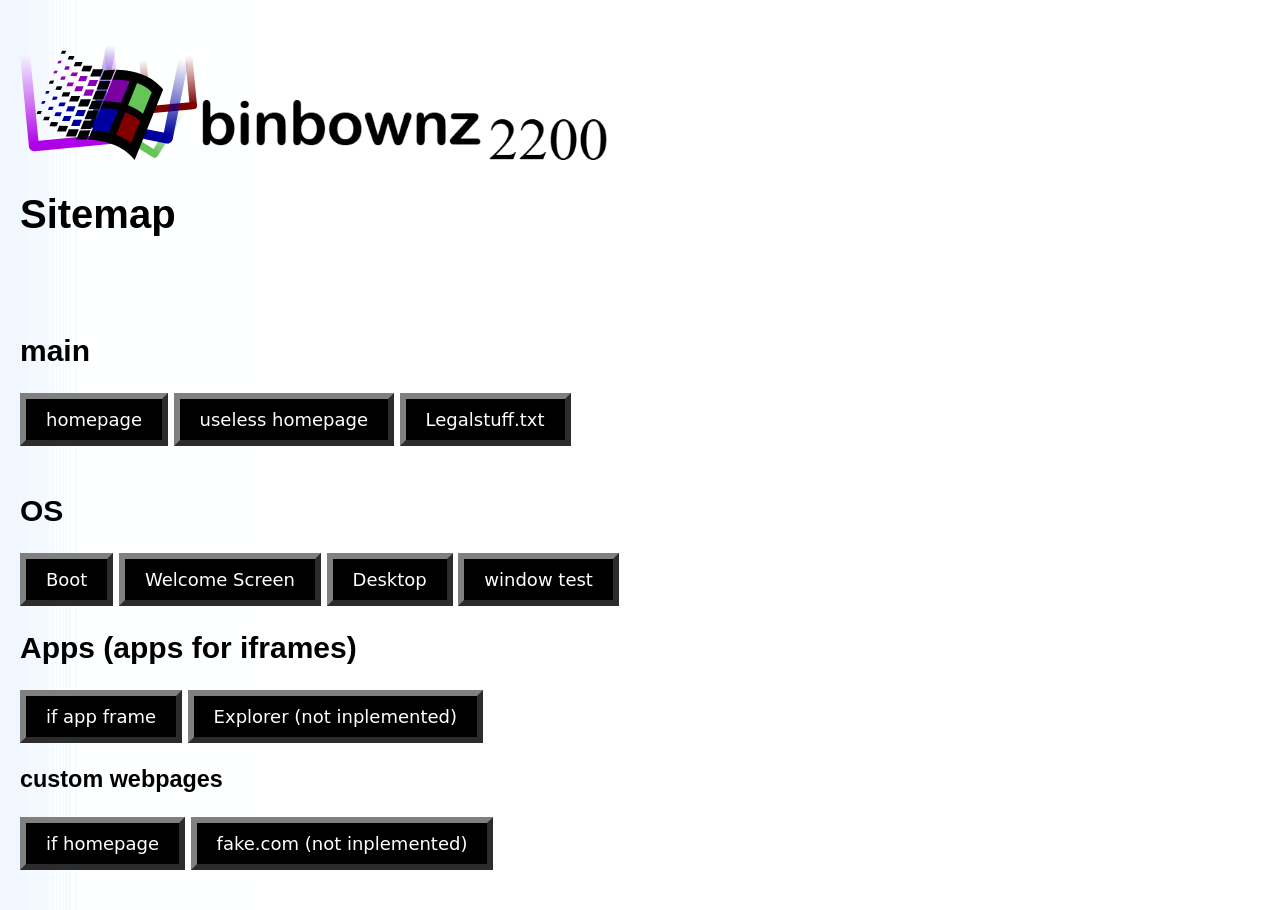
<file: sitemap.html>
<!DOCTYPE html>
<html lang="en">
<head>
    <meta charset="UTF-8">
    <meta name="viewport" content="width=device-width, initial-scale=1.0">
    <link href="index.css" rel="stylesheet" type="text/css"/>
    <title>Binbownz 2200 - Sitemap</title>
</head>
<body>
<img src="logo.svg" height="120">
<img src="logotext.png" height="60" title="Binbownz 2200" alt="Binbownz 2200">
<h1>Sitemap</h1><br><br>
<h2>main</h2>
 <div>
  <a href="index.html"><button>homepage</button></a>
  <a href="home.htm"><button>useless homepage</button></a>
  <a href="legalstuff.txt"><button>Legalstuff.txt</button></a>
 </div>
 <br><h2>OS</h2>
 <div>
  <a href="sys/boot.html"><button>Boot</button></a>
  <a href="sys/login.html"><button>Welcome Screen</button></a>
  <a href="sys/desktop.html"><button>Desktop</button></a>
  <a href="sys/window.html"><button>window test</button></a>
   <br><h2>Apps (apps for iframes)</h3>
   <div>
    <a href="sys/apps/if/index.html"><button>if app frame</button></a>
    <a href="sys/apps/Explorer/index.html"><button>Explorer (not inplemented)</button></a>
    <br><h3>custom webpages</h3>
    <a href="ifhomepage.html"><button>if homepage</button></a>
    <a href="fake.html"><button>fake.com (not inplemented)</button></a>
   </div>
</div>
</body>
</html>
</file>
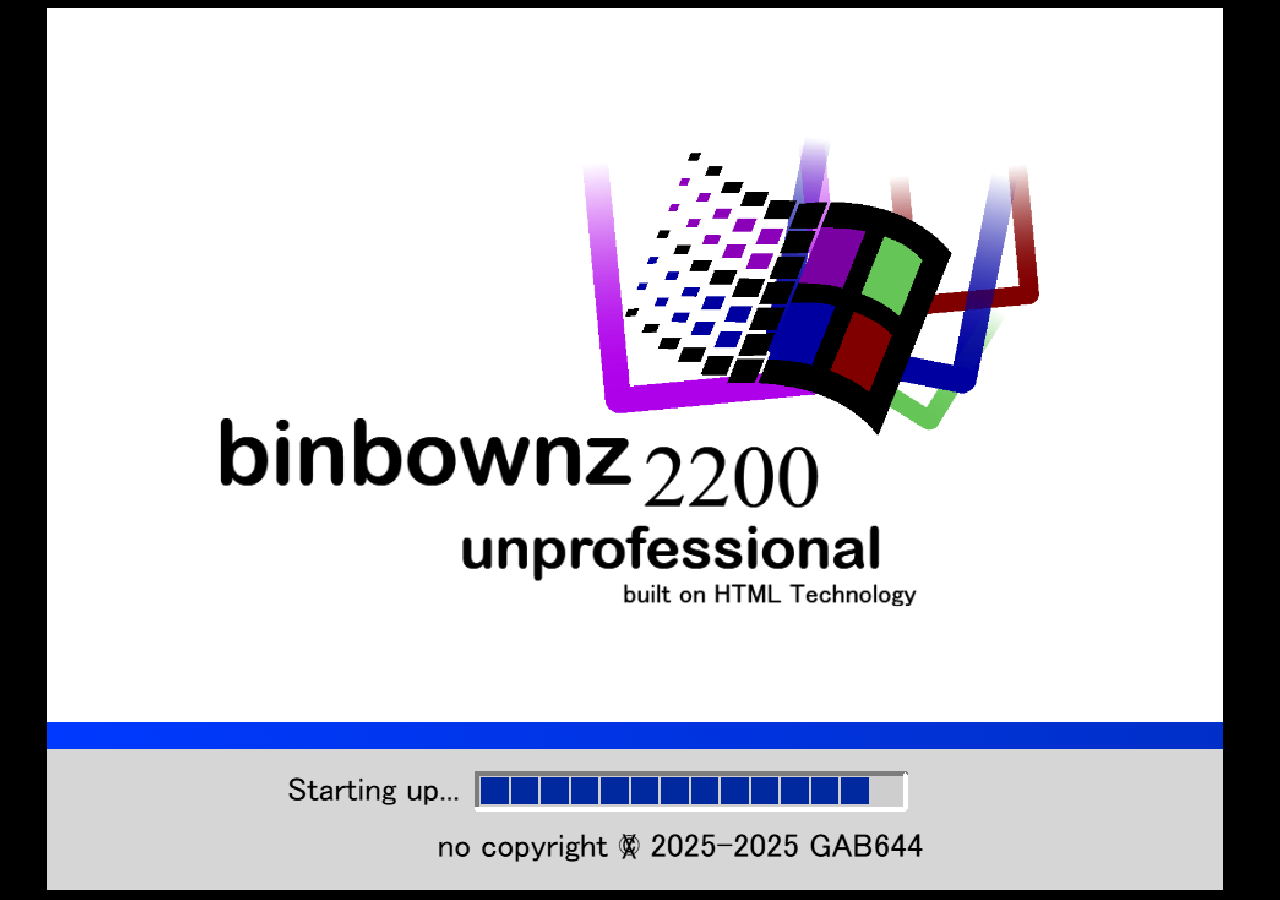
<file: sys/boot.html>
<!DOCTYPE html>
<html lang="en">
<head>
    <meta charset="UTF-8">
    <meta http-equiv="refresh" content="2;url=./login.html" />
    <style>
body {
    background-color: black;
    color: white;
}
img {
    image-rendering: pixelated;
    display: block;
    width: 98vw;
    height: 98vh;
    object-fit: contain;
    margin: 0;
}
</style>
</head>
<body>
<img src="images/startup.png" title="Starting up...">
</body>
</html>
</file>
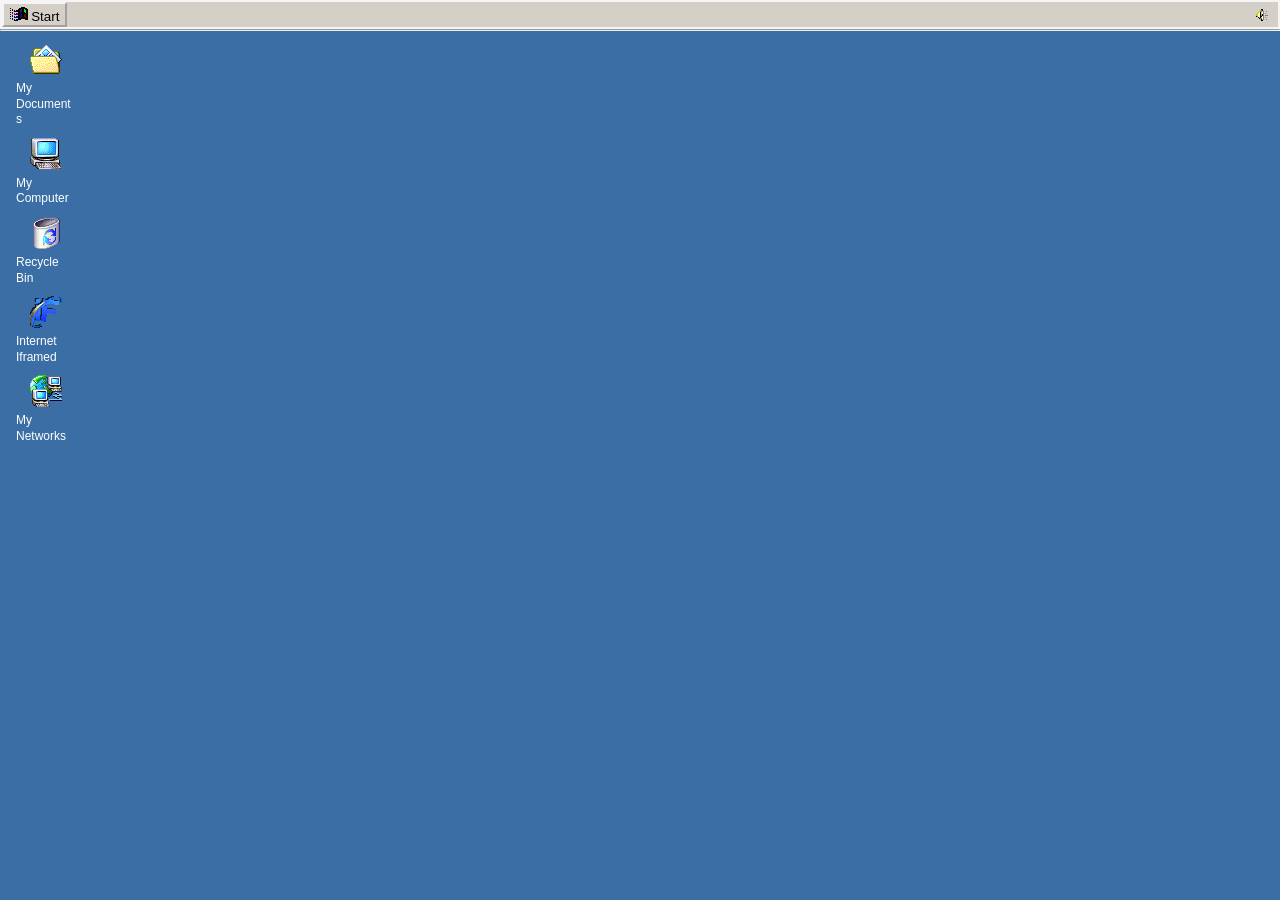
<file: sys/desktop.html>
<!DOCTYPE html>
<html lang="en">
<head>
    <meta charset="UTF-8">
    <title>Explorer</title>
    <link href="index.css" rel="stylesheet" type="text/css"/>
</head>
<script src="desktop.js"></script>
<body>
<audio id="startup" src="media/Logon.wav" preload="auto"></audio><script>
window.onload = function() {
document.getElementById("startup").play(); 
}
</script>

<div class="taskbar">
  <button>
  <img src="images/icons/smalllogo.png" style="margin-top: 2px;"
 >Start</button>
  <img src="images/icons/sound.png" style="float: right; width: 12px; margin-right: 10px; margin-top: 7px;">
</div><hr style=" margin-top: -0px; margin-left: -7.8px; margin-right: -8px;">

<div class="desktop">
 <div class="desktopicon">
  <img class="img" src="images/icons/doc.png">
  <p class="label">My Documents</p>
 </div>

 <div class="desktopicon">
  <img class="img" src="images/icons/pc.png">
  <p class="label">My Computer</p>
 </div>
 <div class="desktopicon">
  <img class="img" src="images/icons/rbin.png">
  <p class="label">Recycle Bin</p>
 </div>
 <div class="desktopicon">
  <img class="img" src="images/icons/if.png">
  <p class="label">Internet Iframed</p>
 </div>

 <div class="desktopicon">
  <img class="img" src="images/icons/networkthingy.png">
  <p class="label">My Networks</p>
 </div>
 </div>

<div id="internetwindow" class="window-container" style="display:none;">
    <div class="window">
        <div class="topwindow">
            <img src="images/icons/if.png" height="15">
            Internet Iframed
            <!--<button onclick="window.windowManager.close('internetwindow')" class="windowbuttons"
                title="Close" class="windowbuttons">x</button>-->
            <button onclick="window.windowManager.minimize('internetwindow')" class="windowbuttons"
                title="Minimize" class="windowbuttons">-</button>
        </div>

        <div class="windowinsides">
            <iframe src="apps/if/index.html" style="width:100%; height:100%; border:0; display:block;"></iframe>
        </div>
    </div>
</div>

</body>
</html>
</file>
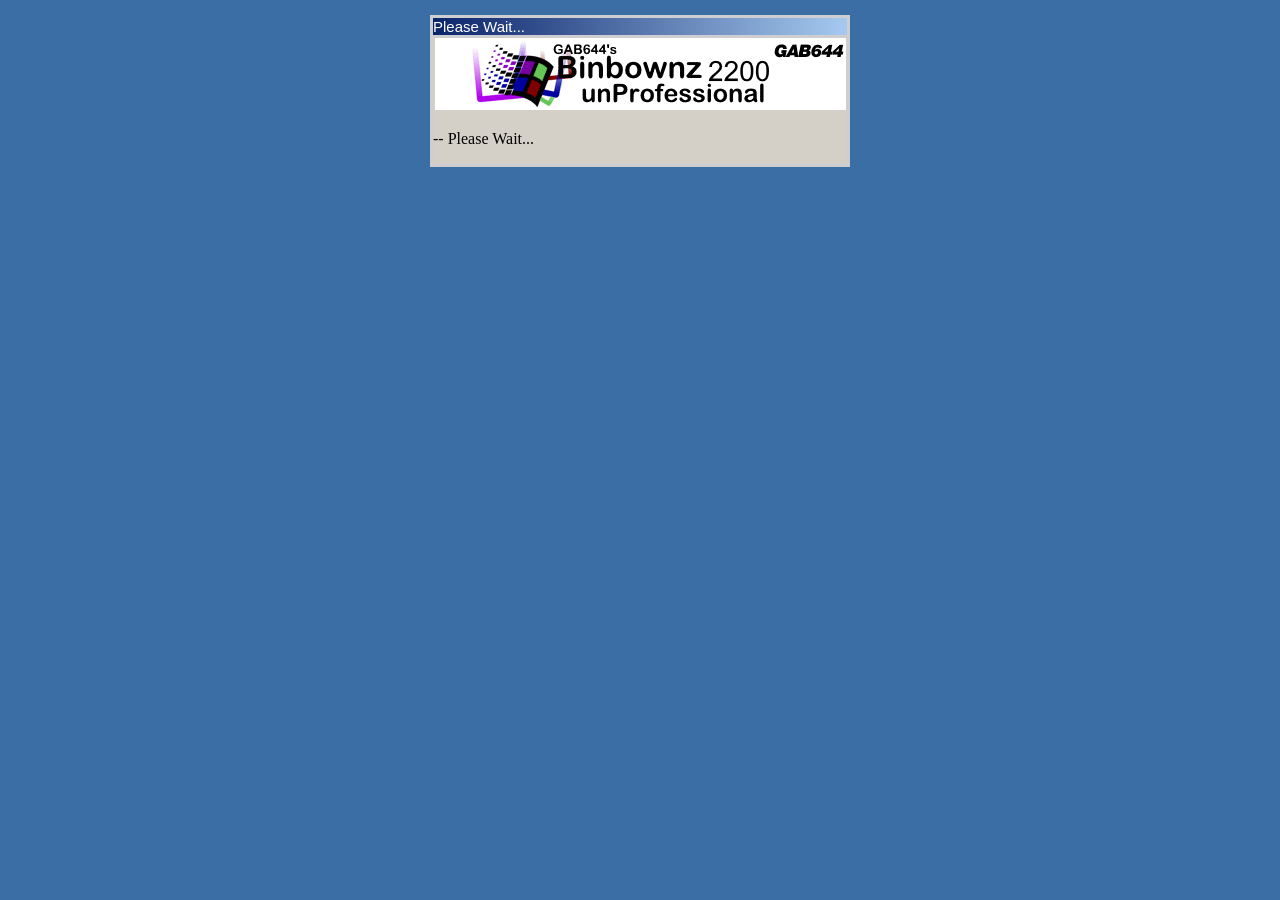
<file: sys/login.html>
<!DOCTYPE html>
<html lang="en">
<head>
    <meta charset="UTF-8">
    <meta name="viewport" content="width=device-width, initial-scale=1.0">
    <title>Login</title>
    <link href="index.css" rel="stylesheet" type="text/css" />
</head>
<body>
<center> 
  <div class="window" style="--width: 420px;">
   <p class="topwindow">Please Wait...</p>
    <div class="windowinsides">
    <img src="images/loginbanner.gif" title="Welcome to this garbage!">
    <br>
    <p id="status-text" style="text-align: left;">-- Please Wait...</p>
   </div>
  </div>
</center>

<script>
  const statusText = document.getElementById('status-text');
  
  setTimeout(() => {
    statusText.textContent = '-- Preparing Network stuff...';
    setTimeout(() => {
      statusText.textContent = '-- Finishing a few things..';
      setTimeout(() => {
        window.location.href = 'desktop.html';
      }, 40);
    }, 2000);
  }, 6000);
</script>
</body>
</html>
</file>
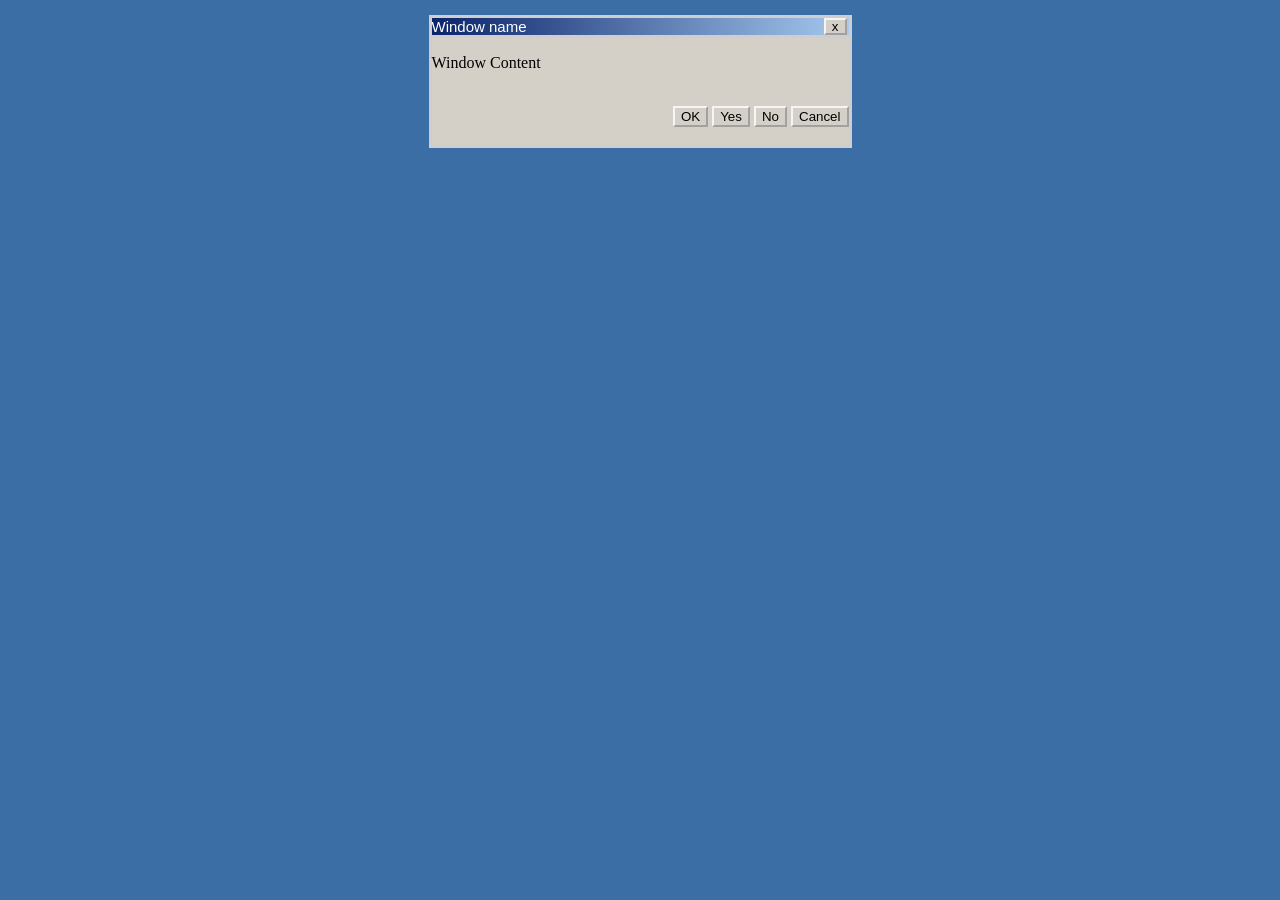
<file: sys/window.html>
<!DOCTYPE html>
<html lang="en">
<head>
    <meta charset="UTF-8">
    <meta name="viewport" content="width=device-width, initial-scale=1.0">
    <title></title>
    <link href="index.css" rel="stylesheet" type="text/css" />
</head>
<body>
<center> 
 <div class="window" style="--width: 423px;">
   <p class="topwindow">Window name
   <button class="windowbuttons">x</button></p>
    
    <div class="windowinsides">
    <p style="text-align: left;">Window Content</p>
    <div style="text-align: right;">
     <br><button>OK</button>
     <button>Yes</button>
     <button>No</button>
     <button>Cancel</button>
    </div><br>
  <div>
 </div>
</center>
</body>
</html>
</file>
<file: index.css>
body {
color: black;
font-size: 20px;
font-family: 'Franklin Gothic Medium', 'Arial Narrow', Arial, sans-serif;
margin: 0;
background-image: url('bg.png');
background-size: cover;
background-position: center;
background-repeat: repeat-y;
object-fit: contain;
padding: 40px 20px;
}

button {
font-size: 18px;
font-family: system-ui, -apple-system, BlinkMacSystemFont, 'Segoe UI', Roboto, Oxygen, Ubuntu, Cantarell, 'Open Sans', 'Helvetica Neue', sans-serif;
border-color: gray;
border-width: 6px;
background-color: black;
color: white;
padding: 10px 20px;
cursor: pointer;
}
/* .logogradient {
-webkit-background-clip: text;
-webkit-text-fill-color: transparent;
background: linear-gradient(100deg, #7900a1, #66c557, #0000a0, #800000);
} */

/* Desktop Icons */
.desktopicon {
  user-select: none;
  display: flex;
  flex-direction: column;
  align-items: center;
  gap: 4px;
  cursor: pointer;
  padding: 4px;
  border-radius: 2px;
  width: fit-content;
  color: white;
}

.desktopicon:hover, .desktopicon.selected {
  user-select: none;
  image-rendering: pixelated;
  background-color: transparent;
  color: white;
}

.desktopicon img {
  image-rendering: pixelated;
  width: 42px;
  height: 42px;
  pointer-events: none;
  flex-shrink: 0;
}

.desktopicon p {
  color: black;
  image-rendering: pixelated;
  font-size: 12px;
  font-family: 'MS Sans Serif', Arial, sans-serif;
  text-align: left;
  word-wrap: break-word;
  max-width: 60px;
  padding: 2px 4px;
  margin: 0;
  background-color: transparent;
  line-height: 1.3;
}

.desktopicon:hover p, .desktopicon.selected p {
  background-color: #0a246a;
  color: white;
}
/* Desktop Icons end */
</file>
<file: sys/apps/if/if.css>
html, body {
  height: 100%;
  margin: 0;
  padding: 0;
  image-rendering: pixelated;
  cursor: url("../../cursors/default.png"), pointer;
}
body {
  display: flex;
  flex-direction: column;
  height: 100vh;
}
button {
  border-color: whitesmoke;
  border-width: 2px;
  background-color: #d4d0c8;
  color: black;
  image-rendering: pixelated;
  display: flex;
  align-items: center;
  justify-content: center;
  width: 25px;
  height: 25px;
  padding: 0;
}
input {
  border: 2px solid #808080;
  box-shadow: inset 1px 1px 0 #ffffff, inset -1px -1px 0 #404040;
  background-color: #ffffff;
  color: black;
  font-size: 12px;
  height: 18px;
  padding: 1px 6px;
  image-rendering: pixelated;
  outline: none;
  flex: 1;
}
iframe#contentFrame { 
  background-color: white;
  flex: 1 1 auto;
  width: 100%;
  height: auto;
  border: 0;
  display: block;
  min-height: 0;
}

/* toolbars */
.toolbars {
  flex: 0 0 auto;
}
.toolbar1 .toolbar2, .toolbar3 {
  margin: 0;
}
.toolbar1 {
  image-rendering: pixelated;
  background-color: #d4d0c8;
  display: flex;
  flex-direction: row;
  align-items: center;
  gap: 0px;
  align-items: center;
}
.toolbar1 img {
  margin-left: auto;
}
.toolbar2 {
  background-color: #d4d0c8;
  margin: 0;
  padding: 2px 6px;
  image-rendering: pixelated;
  display: flex;
  flex-direction: row;
  align-items: center;
  gap: 0px;
  height: 28px;
  box-sizing: border-box;
}
.toolbar2 button:hover, .toolbar1 button:hover {
  background-color: #e0ded9;
}

.toolbar2 p { margin: 0; padding: 0 6px 0 4px; font-size: 10px; }
.toolbar2 input { height: 16px; }

.toolbar3 {
  background-color: #d4d0c8;
  font-size: 10px;
  margin: 0;
  padding: 2px 6px;
  image-rendering: pixelated;
  display: flex;
  flex-direction: row;
  align-items: center;
  gap: 4px;
  height: 20px;
  box-sizing: border-box;
}

/* toolbar2 button's hover images */
#backBtn :hover {
  content: url("../../images/icons/if/selected/back.png");
}
#refreshBtn :hover {
  content: url("../../images/icons/if/selected/refresh.png");
}
#homeBtn :hover {
  content: url("../../images/icons/if/selected/home.png");
}
#fakeredir :hover {
  content: url("../../images/icons/if/selected/fake.png");
}
#ms :hover {
  content: url("../../images/icons/if/selected/ms.png");
}

/* toolbars end*/

/* (disabled)
body.loading {
  cursor: wait !important;
}

body.loading #contentFrame {
  pointer-events: none;
}

#contentFrame {
  cursor: auto;
}
*/
</file>
<file: sys/apps/Explorer/index.css>
#upBtn :hover {
  content: url("../../images/icons/explorer/selected/up.png");
}
#searchBtn :hover {
  content: url("../../images/icons/explorer/selected/search.png");
}
#foldBtn :hover {
  content: url("../../images/icons/explorer/selected/folders.png");
}
#delBtn :hover {
  content: url("../../images/icons/explorer/selected/delete.png");
}
#undoBtn :hover {
  content: url("../../images/icons/explorer/selected/undo.png");
}
#viewBtn :hover {
  content: url("../../images/icons/explorer/selected/view.png");
}
</file>
<file: home_files/IE4.css>
BODY
{
    FONT-FAMILY: Verdana
}
TD.regular
{
    FONT-SIZE: 68.75%
}
TD.regular A:visited
{
    COLOR: #6699cc
}
P A:visited
{
    COLOR: #6699cc
}
P
{
    FONT-SIZE: 81.25%;
    MARGIN-BOTTOM: 1.5ex;
    MARGIN-TOP: 0px
}
P.indented
{
    FONT-SIZE: 81.25%;
    MARGIN: 0px 0px 1.5ex 30px
}
.small
{
    FONT-SIZE: 68.75%
}
.small A:visited
{
    COLOR: #6699cc
}
.small P
{
    FONT-SIZE: 100%
}
.finePrint
{
    FONT-SIZE: 62.5%
}
.finePrint A:visited
{
    COLOR: #6699cc
}
HR
{
    COLOR: #0099ff;
    HEIGHT: 1px
}
UL
{
    FONT-SIZE: 100%;
    LIST-STYLE: square;
    MARGIN-BOTTOM: 0px;
    MARGIN-LEFT: 0.5em;
    MARGIN-TOP: 0px
}
OL
{
    FONT-SIZE: 100%;
    MARGIN-BOTTOM: 0px;
    MARGIN-LEFT: 2em;
    MARGIN-TOP: 0px
}
OL UL
{
    FONT-SIZE: 100%
}
UL OL
{
    FONT-SIZE: 100%
}
LI
{
    MARGIN-BOTTOM: 1.5ex
}
UL.toc
{
    FONT-SIZE: 68.75%;
    LIST-STYLE: square;
    MARGIN-BOTTOM: 0px;
    MARGIN-LEFT: 1.25em;
    MARGIN-TOP: 0px
}
.toc LI
{
    MARGIN-BOTTOM: 0px;
    MARGIN-TOP: 0px
}
UL.smallcontent
{
    FONT-SIZE: 68.75%;
    LIST-STYLE: square;
    MARGIN-BOTTOM: 5px;
    MARGIN-LEFT: 1.5em;
    MARGIN-TOP: 0px
}
.smallcontent LI
{
    MARGIN-BOTTOM: -0.25em;
    MARGIN-TOP: -0.25em
}
UL.content
{
    FONT-SIZE: 68.75%;
    LIST-STYLE: square;
    MARGIN-BOTTOM: 0px;
    MARGIN-LEFT: 1.25em;
    MARGIN-TOP: 0px
}
.content LI
{
    MARGIN-BOTTOM: -3px;
    MARGIN-TOP: -3px
}
UL UL
{
    FONT-SIZE: 100%;
    MARGIN: 0px 0px 0px 30px
}
UL UL UL
{
    FONT-SIZE: 100%;
    MARGIN: 0px 0px 10px 30px
}
HR.toc
{
    MARGIN-TOP: 2px;
    PADDING-BOTTOM: 20px;
    PADDING-LEFT: 0px;
    PADDING-RIGHT: 0px;
    PADDING-TOP: 10px
}
TD.content
{
}
A
{
    COLOR: #003366
}
H1
{
    FONT-SIZE: 112.5%;
    FONT-WEIGHT: bold;
    MARGIN: 0px
}
H2
{
    FONT-SIZE: 87.5%;
    FONT-WEIGHT: bold;
    MARGIN: 0px
}
H3
{
    FONT-SIZE: 81.25%;
    FONT-WEIGHT: bold;
    MARGIN: 0px
}
H4
{
    FONT-SIZE: 68.75%;
    FONT-WEIGHT: bold;
    MARGIN: 0px
}
H5
{
    FONT-SIZE: 62.5%;
    FONT-WEIGHT: bold;
    MARGIN: 0px
}
.PullQuote
{
    COLOR: #0099ff;
    FONT-SIZE: 87.5%;
    FONT-STYLE: italic;
    FONT-WEIGHT: bold;
    MARGIN-BOTTOM: 0.6ex
}
.PostingDate
{
    FONT-SIZE: 87.5%;
    FONT-WEIGHT: normal;
    MARGIN-BOTTOM: 5px;
    MARGIN-TOP: 5px
}
TABLE.related
{
    BORDER-BOTTOM: #0099ff 1px solid;
    BORDER-LEFT: #0099ff 1px solid;
    BORDER-RIGHT: #0099ff 1px solid;
    BORDER-TOP: #0099ff 1px solid;
    FONT-SIZE: 61%;
    LEFT: 15px;
    POSITION: relative;
    TOP: -6px
}
.related P
{
    FONT-SIZE: 100%
}
.related THEAD
{
    BACKGROUND-COLOR: #99ccff;
    FONT-WEIGHT: bold
}
.related THEAD TD
{
    BORDER-BOTTOM: #0099ff 1px solid;
    PADDING-BOTTOM: 0px;
    PADDING-LEFT: 5px;
    PADDING-RIGHT: 5px;
    PADDING-TOP: 0px
}
.related TABLE TD
{
    FONT-SIZE: 62.5%;
    PADDING-BOTTOM: 10px;
    PADDING-LEFT: 0px;
    PADDING-RIGHT: 0px;
    PADDING-TOP: 0px
}
.related A
{
    FONT-WEIGHT: bold
}
.WhiteNav
{
    BACKGROUND-COLOR: #ffffff;
    COLOR: #003366;
    FONT-SIZE: 68.75%;
    PADDING-LEFT: 0px
}
.LightBlueNav
{
    BACKGROUND-COLOR: #99ccff;
    COLOR: #003366;
    FONT-SIZE: 68.75%;
    PADDING-LEFT: 5px;
    WIDTH: 125px
}
.FeatureLink
{
    COLOR: #003366;
    TEXT-DECORATION: none
}
.WhiteNav A:hover
{
    TEXT-DECORATION: underline
}
.LightBlueNav A:hover
{
    TEXT-DECORATION: underline
}
.BlueNav
{
    BACKGROUND-COLOR: #99ccff;
    COLOR: #003366;
    CURSOR: hand;
    FONT-SIZE: 68.75%;
    PADDING-LEFT: 5px
}
.BlueLink
{
    COLOR: #003366;
    TEXT-DECORATION: none;
    WIDTH: 125px
}
.paddedNav
{
    MARGIN-LEFT: 0px
}
.LeftNavOff
{
    BACKGROUND-COLOR: white;
    BORDER-BOTTOM: white 2px solid;
    BORDER-LEFT: white 2px solid;
    BORDER-RIGHT: white 2px solid;
    BORDER-TOP: white 2px solid;
    COLOR: black;
    CURSOR: hand;
    FONT-FAMILY: verdana;
    FONT-SIZE: 11px;
    FONT-WEIGHT: bold;
    LETTER-SPACING: -0.5pt;
    LINE-HEIGHT: 10pt;
    MARGIN: 2px 0px;
    PADDING-BOTTOM: 0px;
    PADDING-LEFT: 3px;
    PADDING-RIGHT: 3px;
    PADDING-TOP: 0px;
    TEXT-DECORATION: none;
    WIDTH: 10px
}
.LeftNavUp
{
    BACKGROUND-COLOR: #0099ff;
    BORDER-BOTTOM: #003399 2px solid;
    BORDER-LEFT: #99ccff 2px solid;
    BORDER-RIGHT: #003399 2px solid;
    BORDER-TOP: #99ccff 2px solid;
    COLOR: white;
    CURSOR: hand;
    FONT-FAMILY: verdana;
    FONT-SIZE: 11px;
    FONT-WEIGHT: bold;
    HEIGHT: 0pt;
    LETTER-SPACING: -0.5pt;
    LINE-HEIGHT: 10pt;
    MARGIN: 2px 0px;
    PADDING-BOTTOM: 0px;
    PADDING-LEFT: 3px;
    PADDING-RIGHT: 3px;
    PADDING-TOP: 0px;
    TEXT-DECORATION: none;
    WIDTH: 10px
}
.LeftNavDown
{
    BACKGROUND-COLOR: #0099ff;
    BORDER-BOTTOM: #99ccff 2px solid;
    BORDER-LEFT: #003399 2px solid;
    BORDER-RIGHT: #99ccff 2px solid;
    BORDER-TOP: #003399 2px solid;
    COLOR: white;
    CURSOR: hand;
    FONT-FAMILY: verdana;
    FONT-SIZE: 11px;
    FONT-WEIGHT: bold;
    LETTER-SPACING: -0.5pt;
    LINE-HEIGHT: 10pt;
    MARGIN: 2px 0px;
    PADDING-BOTTOM: 0px;
    PADDING-LEFT: 3px;
    PADDING-RIGHT: 3px;
    PADDING-TOP: 0px;
    TEXT-DECORATION: none;
    WIDTH: 10px
}
.LeftNavOn
{
    BACKGROUND-COLOR: white;
    BORDER-BOTTOM: #99ccff 2px solid;
    BORDER-LEFT: #003399 2px solid;
    BORDER-RIGHT: #99ccff 2px solid;
    BORDER-TOP: #003399 2px solid;
    COLOR: #666666;
    FONT-FAMILY: verdana;
    FONT-SIZE: 11px;
    FONT-WEIGHT: bold;
    LETTER-SPACING: -0.5pt;
    LINE-HEIGHT: 10pt;
    MARGIN: 2px 0px 0px;
    PADDING-BOTTOM: 0px;
    PADDING-LEFT: 3px;
    PADDING-RIGHT: 3px;
    PADDING-TOP: 0px;
    TEXT-DECORATION: none;
    WIDTH: 10px
}
.LeftNavChosen
{
    BACKGROUND-COLOR: white;
    BORDER-BOTTOM: #99ccff 2px solid;
    BORDER-LEFT: #003399 2px solid;
    BORDER-RIGHT: #99ccff 2px solid;
    BORDER-TOP: #003399 2px solid;
    COLOR: #000000;
    CURSOR: hand;
    FONT-FAMILY: verdana;
    FONT-SIZE: 11px;
    FONT-WEIGHT: bold;
    LETTER-SPACING: -0.5pt;
    LINE-HEIGHT: 10pt;
    MARGIN: 2px 0px;
    PADDING-BOTTOM: 0px;
    PADDING-LEFT: 3px;
    PADDING-RIGHT: 3px;
    PADDING-TOP: 0px;
    TEXT-DECORATION: none;
    WIDTH: 10px
}
TR.NavTab
{
    BACKGROUND-COLOR: #6699cc;
    COLOR: #ffffff;
    FONT-SIZE: 62.5%;
    FONT-WEIGHT: bold
}
A.NavLink
{
    COLOR: #003366;
    CURSOR: hand;
    TEXT-DECORATION: none
}
A.NavLink A:visited
{
    COLOR: #003366
}
TR.NavItem
{
    BACKGROUND-COLOR: #ffffff;
    COLOR: #003366;
    FONT-SIZE: 62.5%;
    FONT-WEIGHT: bold;
    PADDING-BOTTOM: 3px;
    PADDING-LEFT: 0px;
    PADDING-RIGHT: 0px;
    PADDING-TOP: 3px
}
TR.NavItem A:visited
{
    COLOR: #003366
}
TR.NavItemSelected
{
    BACKGROUND-COLOR: #ffffff;
    COLOR: #6699cc;
    FONT-SIZE: 62.5%;
    FONT-WEIGHT: bold
}
TR.NavItemSelected A:visited
{
    COLOR: #003366
}
TR.NavItemSub
{
    BACKGROUND-COLOR: #ffffff;
    COLOR: #003366;
    FONT-SIZE: 62.5%;
    PADDING-BOTTOM: 3px;
    PADDING-TOP: 3px
}
TR.NavItemSubSelected
{
    BACKGROUND-COLOR: #ffffff;
    COLOR: #6699cc;
    FONT-SIZE: 62.5%
}
TABLE.idTable
{
    BORDER-BOTTOM: #636363 1px solid
}
.idTable TD
{
    BORDER-TOP: #636363 1px solid;
    FONT-SIZE: 61.25%;
    PADDING-BOTTOM: 2px;
    PADDING-LEFT: 0px;
    PADDING-RIGHT: 10px;
    PADDING-TOP: 2px
}
.idTable THEAD
{
    BACKGROUND-COLOR: #cecece;
    FONT-WEIGHT: bold
}
.idTable TH
{
    BACKGROUND-COLOR: #cecece;
    BORDER-TOP: #636363 1px solid;
    FONT-SIZE: 61.25%;
    FONT-WEIGHT: bold;
    PADDING-BOTTOM: 2px;
    PADDING-LEFT: 0px;
    PADDING-RIGHT: 10px;
    PADDING-TOP: 2px;
    TEXT-ALIGN: left
}
.idTable P
{
    FONT-SIZE: 100%
}
.idTable UL
{
    FONT-SIZE: 100%
}
.idTable OL
{
    FONT-SIZE: 100%
}
.NavButton
{
    BACKGROUND-COLOR: #0099ff;
    BORDER-BOTTOM: #003366 1px solid;
    BORDER-LEFT: #99ccff 1px solid;
    BORDER-RIGHT: #003366 1px solid;
    BORDER-TOP: #99ccff 1px solid;
    COLOR: #ffffff;
    CURSOR: hand;
    FONT-SIZE: 75%;
    FONT-WEIGHT: bold;
    WIDTH: 100%
}
.NavButtonOn
{
    BACKGROUND-COLOR: #99ccff;
    BORDER-BOTTOM: #cccccc 1px solid;
    BORDER-LEFT: #003366 1px solid;
    BORDER-RIGHT: #cccccc 1px solid;
    BORDER-TOP: #003366 1px solid;
    COLOR: #003366;
    FONT-SIZE: 75%;
    FONT-WEIGHT: bold;
    WIDTH: 100%
}
.SortButton
{
    BACKGROUND-COLOR: #0099ff;
    BORDER-BOTTOM: #003366 1px solid;
    BORDER-LEFT: #99ccff 1px solid;
    BORDER-RIGHT: #003366 1px solid;
    BORDER-TOP: #99ccff 1px solid;
    COLOR: #ffffff;
    CURSOR: hand;
    FONT-SIZE: 100%;
    FONT-WEIGHT: bold
}
.SortButtonOn
{
    BACKGROUND-COLOR: #99ccff;
    BORDER-BOTTOM: #cccccc 1px solid;
    BORDER-LEFT: #003366 1px solid;
    BORDER-RIGHT: #cccccc 1px solid;
    BORDER-TOP: #003366 1px solid;
    COLOR: #003366;
    FONT-SIZE: 100%;
    FONT-WEIGHT: bold
}
.clsIButton
{
    BACKGROUND-COLOR: #0099ff;
    BORDER-BOTTOM: #003366 1px solid;
    BORDER-LEFT: #99ccff 1px solid;
    BORDER-RIGHT: #003366 1px solid;
    BORDER-TOP: #99ccff 1px solid;
    COLOR: #ffffff;
    CURSOR: hand;
    FONT-SIZE: 75%;
    FONT-WEIGHT: bold;
    MARGIN-BOTTOM: 1px;
    MARGIN-RIGHT: 5px;
    PADDING-LEFT: 5px;
    PADDING-RIGHT: 5px;
    VISIBILITY: hidden
}
.clsIButtonOn
{
    BACKGROUND-COLOR: #99ccff;
    BORDER-BOTTOM: #cccccc 1px solid;
    BORDER-LEFT: #003366 1px solid;
    BORDER-RIGHT: #cccccc 1px solid;
    BORDER-TOP: #003366 1px solid;
    COLOR: #003366;
    CURSOR: hand;
    FONT-SIZE: 75%;
    FONT-WEIGHT: bold;
    MARGIN-BOTTOM: 1px;
    MARGIN-RIGHT: 5px;
    PADDING-LEFT: 0px;
    PADDING-RIGHT: 0px;
    VERTICAL-ALIGN: baseline;
    VISIBILITY: hidden
}
.clsFindButton
{
    BACKGROUND-COLOR: #0099ff;
    BORDER-BOTTOM: #003366 1px solid;
    BORDER-LEFT: #99ccff 1px solid;
    BORDER-RIGHT: #003366 1px solid;
    BORDER-TOP: #99ccff 1px solid;
    COLOR: #ffffff;
    CURSOR: hand;
    FONT-SIZE: 8pt;
    FONT-WEIGHT: bold;
    MARGIN-TOP: 9px;
    PADDING-LEFT: 5px;
    PADDING-RIGHT: 5px
}
.clsIButtonSort
{
    BACKGROUND-COLOR: #0099ff;
    BORDER-BOTTOM: #003366 1px solid;
    BORDER-LEFT: #99ccff 1px solid;
    BORDER-RIGHT: #003366 1px solid;
    BORDER-TOP: #99ccff 1px solid;
    COLOR: #ffffff;
    CURSOR: hand;
    FONT-SIZE: 62%;
    FONT-WEIGHT: bold;
    PADDING-LEFT: 0px;
    PADDING-RIGHT: 0px;
    VISIBILITY: hidden
}
.clsIButtonSortOn
{
    BACKGROUND-COLOR: #99ccff;
    BORDER-BOTTOM: #cccccc 1px solid;
    BORDER-LEFT: #003366 1px solid;
    BORDER-RIGHT: #cccccc 1px solid;
    BORDER-TOP: #003366 1px solid;
    CURSOR: hand;
    FONT-SIZE: 62%;
    FONT-WEIGHT: bold;
    PADDING-LEFT: 0px;
    PADDING-RIGHT: 0px;
    VISIBILITY: hidden
}
.clsIButtonTD
{
    FONT-SIZE: 68.75%;
    VISIBILITY: hidden
}
.clsBBorder
{
    BORDER-BOTTOM: #6699cc 1px solid;
    MARGIN-TOP: 10px
}
TD.clsHeading
{
    BACKGROUND-COLOR: #ff9900;
    COLOR: #003366;
    FONT-SIZE: 62%;
    FONT-WEIGHT: bold;
    PADDING-LEFT: 4px
}
TD.TEeyeBNav
{
    BORDER-LEFT: white 1px solid;
    COLOR: #003366;
    FONT-WEIGHT: bold
}
TD.TEeyeBnavOn
{
    BACKGROUND-COLOR: #ff6600;
    BORDER-LEFT: white 1px solid;
    COLOR: white;
    FONT-WEIGHT: bold
}
#TEeyeBnavFirstCell
{
    BORDER-LEFT: white 0px solid
}
A.TEeyeBNav
{
    COLOR: #003366;
    FONT-WEIGHT: bold;
    TEXT-DECORATION: none
}
TD.TEeyeBnavlevel3
{
    BACKGROUND-COLOR: #ff6600;
    BORDER-LEFT: white 1px solid;
    COLOR: #ff6600;
    FONT-WEIGHT: bold
}
.sbTab
{
    COLOR: #003366;
    FONT-SIZE: 62.5%
}
A.sbTagLink
{
    FONT-WEIGHT: bold;
    TEXT-DECORATION: none
}
.sbSelected
{
    COLOR: #6699cc;
    FONT-SIZE: 62.5%;
    FONT-WEIGHT: bold
}
.small UL
{
    FONT-SIZE: 100%;
    LIST-STYLE: square;
    MARGIN-BOTTOM: 0px;
    MARGIN-LEFT: 1.5em;
    MARGIN-TOP: 0px
}
</file>
<file: sys/index.css>
body {
  background-color: #3a6ea5;
  color: black;
  padding: 0;
  overflow: hidden;
  image-rendering: pixelated;
  user-select: none;
  cursor: url("cursors/default.png"), pointer;
}
button {
  border-color: whitesmoke;
  border-width: 2px;
  background-color: #d4d0c8;
  color: black;
  image-rendering: pixelated;
  user-select: none;
}
.taskbar {
  flex-wrap: nowrap;
  font-size: 14px;
  font-family: 'pixelarial', system-ui, 'fonts/Terminal.ttf';
  background-color: #d4d0c8;
  color: black;
  box-sizing: border-box;
  border: gray 2px solid;
  border-color: whitesmoke;
  margin-top: -7.9px;
  margin-left: -7.8px;
  margin-right: -8px;
  image-rendering: pixelated;
  user-select: none;
}


/* Window Styles */
.window {
  width: var(--width, 400px);
}
.topwindow {
  user-select: none;
  flex-wrap: nowrap;
  background-image: linear-gradient(to right,#0a246a,#a5c9ef );
  font-size: 15px;
  font-family: 'Franklin Gothic Medium', "Arial", sans-serif, system-ui;
  border: 3px solid #ceced2;
  border-bottom: none;
  border-color: #ceced2;
  color: white;
  text-align: left;
  margin-bottom: -0px;
  width: 100%;
  height: auto;
  box-sizing: border-box;
}
.windowbuttons {
  align-items: center;
  justify-content: space-between;
  float: right;
  display: flex;
  gap: 2px;
  margin-right: 2px;
  height: 17px;
  text-align: center;
}
.windowinsides {
  flex-wrap: nowrap;
  background-color: #d4d0c8;
  border: 3px solid #ceced2;
  border-color: #ceced2;
  color: black;
  width: 100%;
  height: auto;
  box-sizing: border-box;
}
/* Window Styles end */

/* Desktop Icons */
.desktopicon {
  user-select: none;
  display: flex;
  flex-direction: column;
  align-items: center;
  gap: 4px;
  cursor: pointer;
  padding: 4px;
  border-radius: 2px;
  width: fit-content;
  color: white;
  cursor: url("cursors/default.png"), default;
}

.desktopicon:hover, .desktopicon.selected {
  user-select: none;
  image-rendering: pixelated;
  background-color: transparent;
  color: white;
}

.desktopicon img {
  image-rendering: pixelated;
  width: 32px;
  height: 32px;
  pointer-events: none;
  flex-shrink: 0;
}

.desktopicon p {
  image-rendering: pixelated;
  font-size: 12px;
  font-family: 'MS Sans Serif', Arial, sans-serif;
  text-align: left;
  word-wrap: break-word;
  max-width: 60px;
  padding: 2px 4px;
  margin: 0;
  background-color: transparent;
  line-height: 1.3;
}

.desktopicon:hover p, .desktopicon.selected p {
  background-color: #0a246a;
  color: white;
}
/* Desktop Icons end */


/* Internet Window */
#internetwindow {
    position: fixed !important;
    top: 50% !important;
    left: 50% !important;
    transform: translate(-50%, -50%) !important;
    z-index: 1000 !important;

}
#internetwindow[style*="display: none"] {
    display: none !important;
}
#internetwindow .window {
    width: 876px !important;
    height: 461px !important;
    display: flex !important;
    flex-direction: column !important;
}
#internetwindow .topwindow {
    height: 24px !important;
    flex-shrink: 0;
    margin: 0;
    padding: 2px;
}
#internetwindow .windowinsides {
    flex: 1 1 auto !important;
    height: calc(100% - 24px) !important;
}
#internetwindow iframe {
    width: 100% !important;
    height: 100% !important;
    display: block !important;
    border: none !important;
}
/* Internet Window end */
</file>
